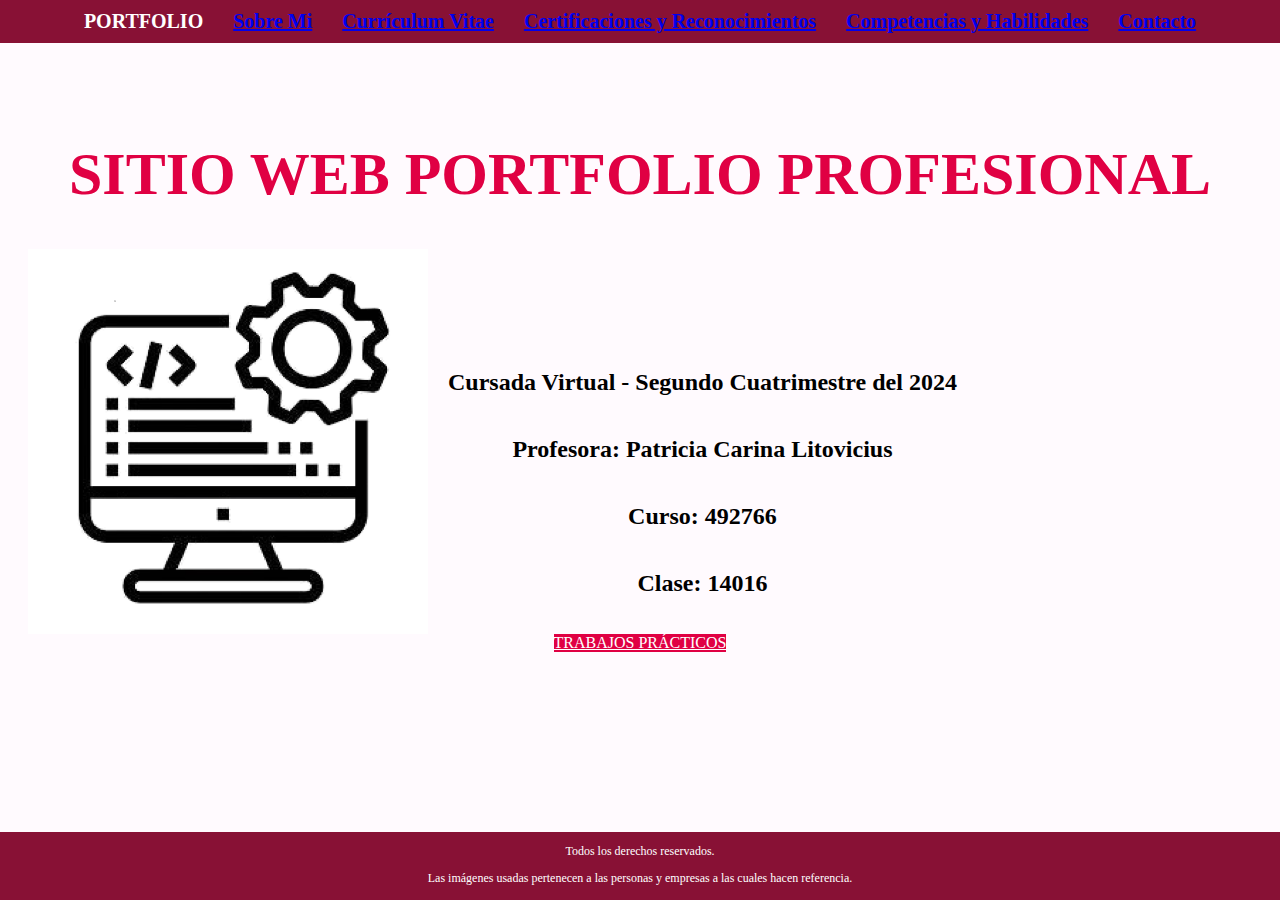
<file: index.html>
<!DOCTYPE html>
<html lang="en">
<head>
    <meta charset="UTF-8">
    <meta name="viewport" content="width=device-width, initial-scale=1.0">
    <title>PORTFOLIO DE RO</title>
    <link rel="stylesheet" href="styles.css" type="text/css">
    <link href="https://cdn.jsdelivr.net/npm/bootstrap@5.3.2/dist/css/bootstrap.min.css" rel="stylesheet" integrity="sha384-T3c6CoIi6uLrA9TneNEoa7RxnatzjcDSCmG1MXxSR1GAsXEV/Dwwykc2MPK8M2HN" crossorigin="anonymous">
</head>
<body class="fondo">
    <header>
        <nav id="deconav">
            <ul class="deco">
                <li> PORTFOLIO </li>
                <li><a href="sobremi.html" target="_blank">Sobre Mi</a></li>
                <li><a href="curriculum.html" target="_blank">Currículum Vitae</a></li>
                <li><a href="certificaciones.html" >Certificaciones y Reconocimientos</a></li>
                <li><a href="competencias.html" target="_blank">Competencias y Habilidades</a></li>
                <li><a href="contacto.html" target="_blank">Contacto</a></li>
            </ul>
        </nav>
    </header>
    <main class="contenido">
        <h1 class="titulos">SITIO WEB PORTFOLIO PROFESIONAL</h1>
        <div class="disposicion">
            <img src="inicio.png" alt="compu">
            <div class="texto">
                <h2>Cursada Virtual - Segundo Cuatrimestre del 2024</h2>
                <h2>Profesora: Patricia Carina Litovicius</h2>
                <h2>Curso: 492766</h2>
                <h2>Clase: 14016</h2>
            </div>
        </div>    
        <div class="botoncito">  
            <a class="btn btn-primary" href="trabajos.html" target="_blank" role="button">TRABAJOS PRÁCTICOS</a>
        </div>  
    </main>
    <footer id="decofoot">
        <p>Todos los derechos reservados.</p>
        <p>Las imágenes usadas pertenecen a las personas y empresas a las cuales hacen referencia. </p>
    </footer>
    <script src="https://cdn.jsdelivr.net/npm/bootstrap@5.3.3/dist/js/bootstrap.bundle.min.js" integrity="sha384-YvpcrYf0tY3lHB60NNkmXc5s9fDVZLESaAA55NDzOxhy9GkcIdslK1eN7N6jIeHz" crossorigin="anonymous"></script>
</body>
</html>
</file>
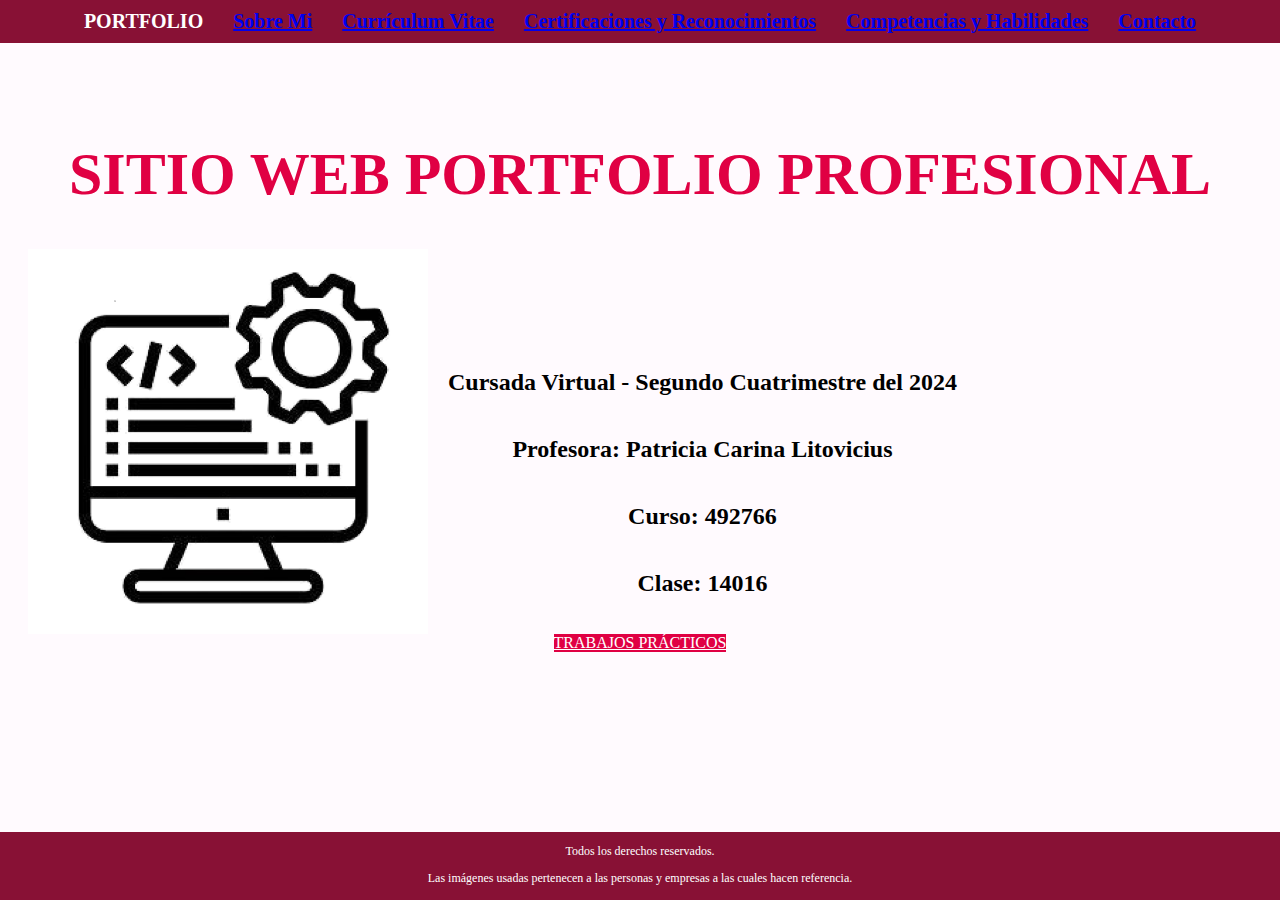
<file: uva2 obligatoria portfolio/index.html>
<!DOCTYPE html>
<html lang="en">
<head>
    <meta charset="UTF-8">
    <meta name="viewport" content="width=device-width, initial-scale=1.0">
    <title>PORTFOLIO DE RO</title>
    <link rel="stylesheet" href="styles.css" type="text/css">
    <link href="https://cdn.jsdelivr.net/npm/bootstrap@5.3.2/dist/css/bootstrap.min.css" rel="stylesheet" integrity="sha384-T3c6CoIi6uLrA9TneNEoa7RxnatzjcDSCmG1MXxSR1GAsXEV/Dwwykc2MPK8M2HN" crossorigin="anonymous">
</head>
<body class="fondo">
    <header>
        <nav id="deconav">
            <ul class="deco">
                <li> PORTFOLIO </li>
                <li><a href="sobremi.html" >Sobre Mi</a></li>
                <li><a href="curriculum.html" >Currículum Vitae</a></li>
                <li><a href="certificaciones.html" >Certificaciones y Reconocimientos</a></li>
                <li><a href="competencias.html" >Competencias y Habilidades</a></li>
                <li><a href="contacto.html" >Contacto</a></li>
            </ul>
        </nav>
    </header>
    <main class="contenido">
        <h1 class="titulos">SITIO WEB PORTFOLIO PROFESIONAL</h1>
        <div class="disposicion">
            <img src="inicio.png" alt="compu">
            <div class="texto">
                <h2>Cursada Virtual - Segundo Cuatrimestre del 2024</h2>
                <h2>Profesora: Patricia Carina Litovicius</h2>
                <h2>Curso: 492766</h2>
                <h2>Clase: 14016</h2>
            </div>
        </div>    
        <div class="botoncito">  
            <a class="btn btn-primary" href="trabajos.html" target="_blank" role="button">TRABAJOS PRÁCTICOS</a>
        </div>  
    </main>
    <footer id="decofoot">
        <p>Todos los derechos reservados.</p>
        <p>Las imágenes usadas pertenecen a las personas y empresas a las cuales hacen referencia. </p>
    </footer>
    <script src="https://cdn.jsdelivr.net/npm/bootstrap@5.3.3/dist/js/bootstrap.bundle.min.js" integrity="sha384-YvpcrYf0tY3lHB60NNkmXc5s9fDVZLESaAA55NDzOxhy9GkcIdslK1eN7N6jIeHz" crossorigin="anonymous"></script>
</body>
</html>
</file>
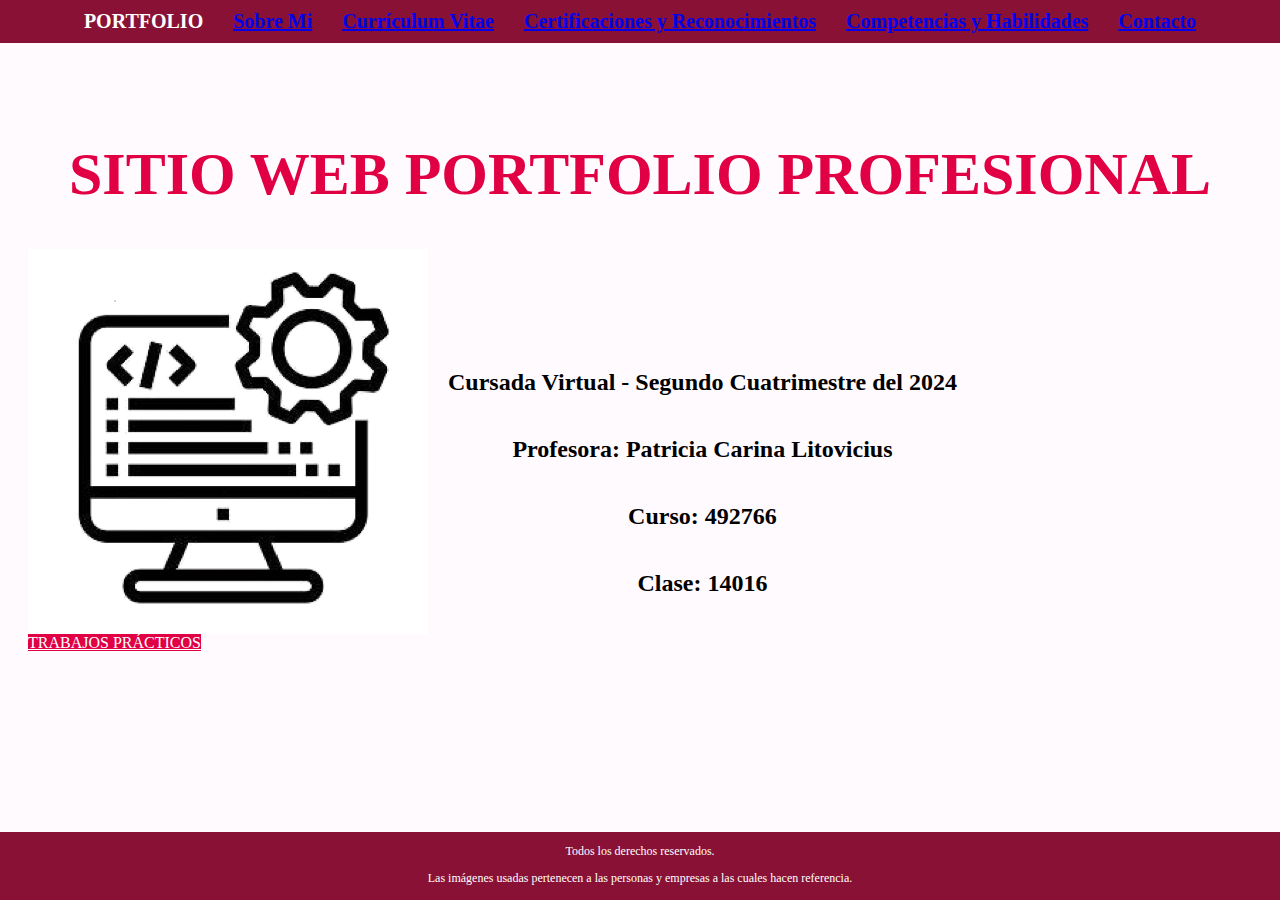
<file: uva2 obligatoria/index.html>
<!DOCTYPE html>
<html lang="en">
<head>
    <meta charset="UTF-8">
    <meta name="viewport" content="width=device-width, initial-scale=1.0">
    <title>PORTFOLIO DE RO</title>
    <link rel="stylesheet" href="styles.css" type="text/css">
    <link href="https://cdn.jsdelivr.net/npm/bootstrap@5.3.2/dist/css/bootstrap.min.css" rel="stylesheet" integrity="sha384-T3c6CoIi6uLrA9TneNEoa7RxnatzjcDSCmG1MXxSR1GAsXEV/Dwwykc2MPK8M2HN" crossorigin="anonymous">
</head>
<body class="fondo">
    <header>
        <nav id="deconav">
            <ul class="deco">
                <li> PORTFOLIO </li>
                <li><a href="sobremi.html" target="_blank">Sobre Mi</a></li>
                <li><a href="curriculum.html" target="_blank">Currículum Vitae</a></li>
                <li><a href="certificaciones.html" >Certificaciones y Reconocimientos</a></li>
                <li><a href="competencias.html" target="_blank">Competencias y Habilidades</a></li>
                <li><a href="contacto.html" target="_blank">Contacto</a></li>
            </ul>
        </nav>
    </header>
    <main class="contenido">
        <h1 class="titulos">SITIO WEB PORTFOLIO PROFESIONAL</h1>
        <div class="disposicion">
            <img src="inicio.png" alt="compu">
            <div class="texto">
                <h2>Cursada Virtual - Segundo Cuatrimestre del 2024</h2>
                <h2>Profesora: Patricia Carina Litovicius</h2>
                <h2>Curso: 492766</h2>
                <h2>Clase: 14016</h2>
            </div>
        </div>        
        <a class="btn btn-primary" href="trabajos.html" target="_blank" role="button">TRABAJOS PRÁCTICOS</a>
    </main>
    <footer id="decofoot">
        <p>Todos los derechos reservados.</p>
        <p>Las imágenes usadas pertenecen a las personas y empresas a las cuales hacen referencia. </p>
    </footer>
    <script src="https://cdn.jsdelivr.net/npm/bootstrap@5.3.3/dist/js/bootstrap.bundle.min.js" integrity="sha384-YvpcrYf0tY3lHB60NNkmXc5s9fDVZLESaAA55NDzOxhy9GkcIdslK1eN7N6jIeHz" crossorigin="anonymous"></script>
</body>
</html>
</file>
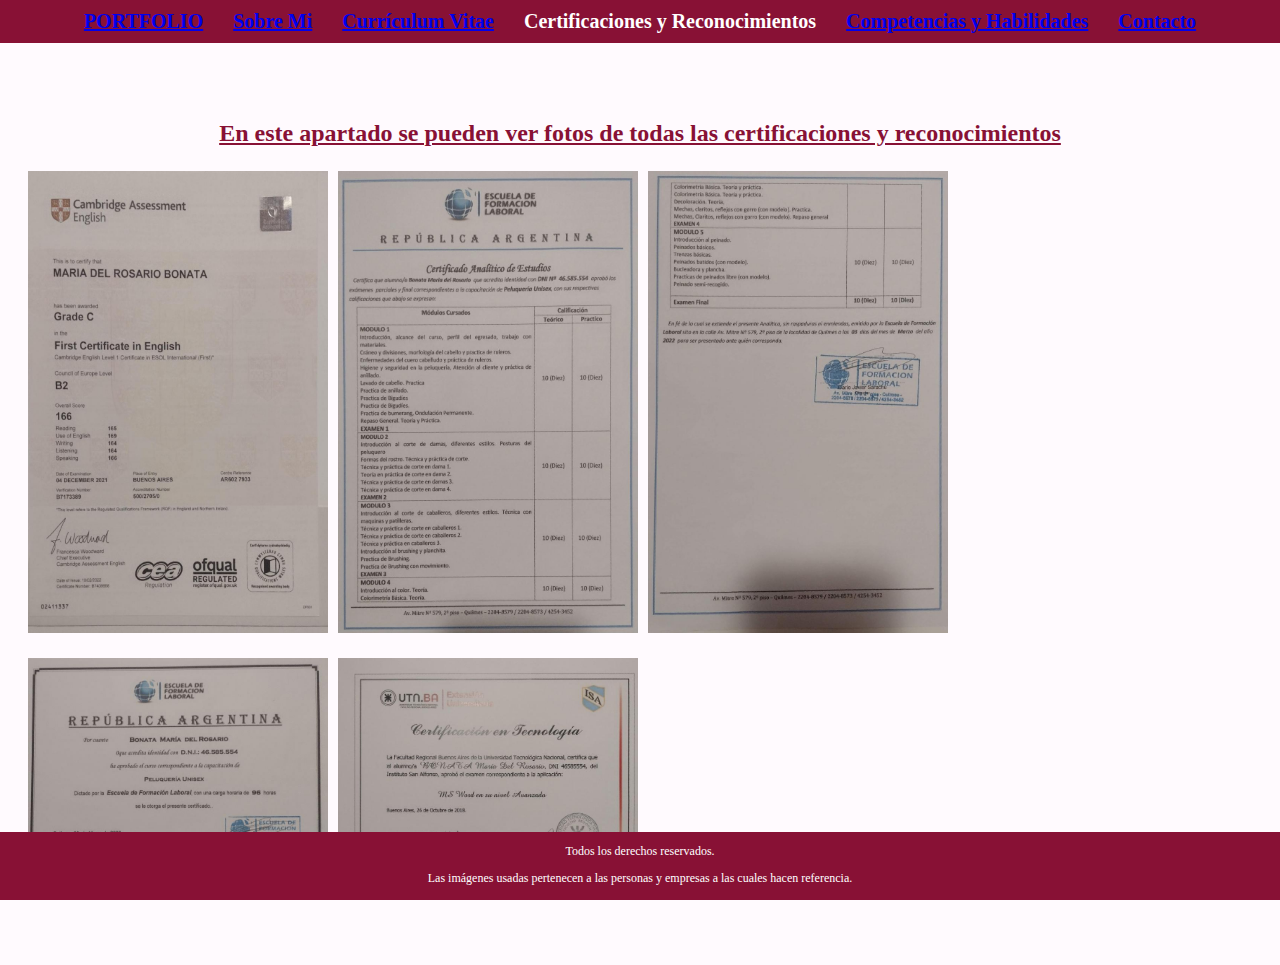
<file: certificaciones.html>
<!DOCTYPE html>
<html lang="en">
<head>
    <meta charset="UTF-8">
    <meta name="viewport" content="width=device-width, initial-scale=1.0">
    <title>PORTFOLIO DE RO</title>
    <link rel="stylesheet" href="styles.css" type="text/css">
    <link href="https://cdn.jsdelivr.net/npm/bootstrap@5.3.2/dist/css/bootstrap.min.css" rel="stylesheet" integrity="sha384-T3c6CoIi6uLrA9TneNEoa7RxnatzjcDSCmG1MXxSR1GAsXEV/Dwwykc2MPK8M2HN" crossorigin="anonymous">
</head>
<body class="fondo">
    <header>
        <nav id="deconav">
            <ul class="deco">
                <li><a href="index.html" target="_blank">PORTFOLIO</a></li>
                <li><a href="sobremi.html" target="_blank">Sobre Mi</a></li>
                <li><a href="curriculum.html" target="_blank">Currículum Vitae</a></li>
                <li>Certificaciones y Reconocimientos</li>
                <li><a href="competencias.html" target="_blank">Competencias y Habilidades</a></li>
                <li><a href="contacto.html" target="_blank">Contacto</a></li>
            </ul>
        </nav>
    </header>
    <main class="contenido ">
        <h2 class="titulocompetencias">En este apartado se pueden ver fotos de todas las certificaciones y reconocimientos</h2>
        <div class="fotos1 ">
            <img src="first.jpeg" alt="First Certificate in English">
            <img src="peluqueria1.jpeg" alt="certificado peluqueria">
            <img src="peluqueria 2.jpeg" alt="certificado peluqueria">
        </div>
        <div class="fotos2">
            <img src="peluqueria01.jpeg" alt="certificado peluqueria">
            <img src="word.jpeg" alt="certificado word Avanzado">
        </div>
    </main>
    <footer id="decofoot">
        <p>Todos los derechos reservados.</p>
        <p>Las imágenes usadas pertenecen a las personas y empresas a las cuales hacen referencia. </p>
    </footer>
    <script src="https://cdn.jsdelivr.net/npm/bootstrap@5.3.3/dist/js/bootstrap.bundle.min.js" integrity="sha384-YvpcrYf0tY3lHB60NNkmXc5s9fDVZLESaAA55NDzOxhy9GkcIdslK1eN7N6jIeHz" crossorigin="anonymous"></script>
</body>
</html>
</file>
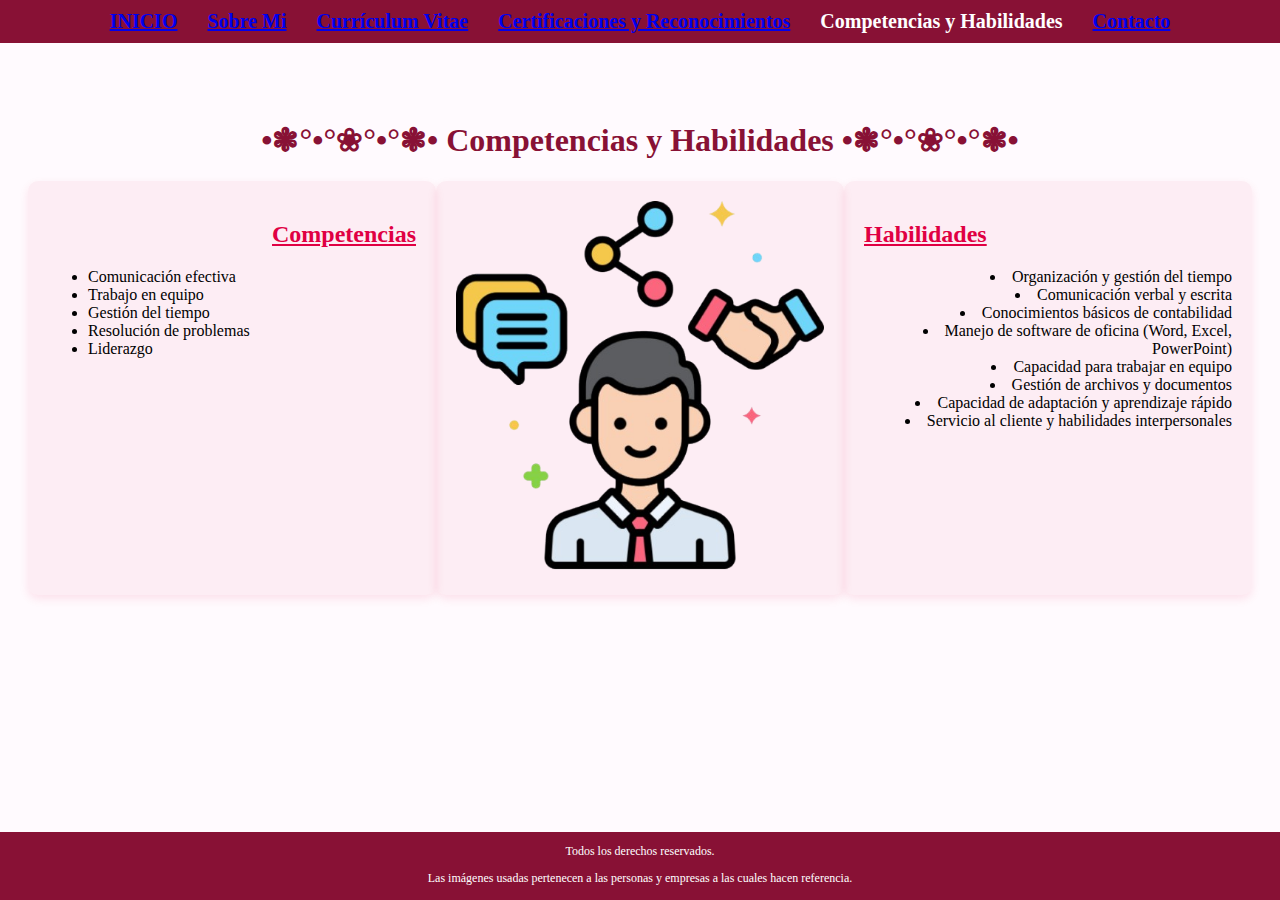
<file: competencias.html>
<!DOCTYPE html>
<html lang="en">
<head>
    <meta charset="UTF-8">
    <meta name="viewport" content="width=device-width, initial-scale=1.0">
    <title>PORTFOLIO DE RO</title>
    <link rel="stylesheet" href="styles.css" type="text/css">
    <link href="https://cdn.jsdelivr.net/npm/bootstrap@5.3.2/dist/css/bootstrap.min.css" rel="stylesheet" integrity="sha384-T3c6CoIi6uLrA9TneNEoa7RxnatzjcDSCmG1MXxSR1GAsXEV/Dwwykc2MPK8M2HN" crossorigin="anonymous">
</head>
<body class="fondo">
    <header>
        <nav id="deconav">
            <ul class="deco">
                <li><a href="index.html" target="_blank">INICIO</a></li>
                <li><a href="sobremi.html" target="_blank">Sobre Mi</a></li>
                <li><a href="curriculum.html" target="_blank">Currículum Vitae</a></li>
                <li><a href="certificaciones.html" target="_blank">Certificaciones y Reconocimientos</a></li>
                <li>Competencias y Habilidades</a></li>
                <li><a href="contacto.html" target="_blank">Contacto</a></li>
            </ul>
        </nav>
    </header>
    <main class="contenido">
        <h1 class="tituloscv">•❃°•°❀°•°❃• Competencias y Habilidades •❃°•°❀°•°❃•</h1>
        <div class="cont2">
            <div class="fondito dispocomp">
                <h2 class="titulo3 alider">Competencias</h2>
                <ul class="textocom">
                    <li>Comunicación efectiva</li>
                    <li>Trabajo en equipo</li>
                    <li>Gestión del tiempo</li>
                    <li>Resolución de problemas</li>
                    <li>Liderazgo</li>
                </ul>
            </div>
            <div class="fondito dispocomp">
                <img src="image-removebg-preview.png" alt="competencias y habilidades">
            </div>
            <div class="fondito dispocomp">
                <h2 class="titulo3 aliizq">Habilidades</h2>
                <ul class="textohab">
                    <li>Organización y gestión del tiempo</li>
                    <li>Comunicación verbal y escrita</li>
                    <li>Conocimientos básicos de contabilidad</li>
                    <li>Manejo de software de oficina (Word, Excel, PowerPoint)</li>
                    <li>Capacidad para trabajar en equipo</li>
                    <li>Gestión de archivos y documentos</li>
                    <li>Capacidad de adaptación y aprendizaje rápido</li>
                    <li>Servicio al cliente y habilidades interpersonales</li>
                </ul>
            </div>
        </div>
    </main>
    <footer id="decofoot">
        <p>Todos los derechos reservados.</p>
        <p>Las imágenes usadas pertenecen a las personas y empresas a las cuales hacen referencia. </p>
    </footer>
    <script src="https://cdn.jsdelivr.net/npm/bootstrap@5.3.3/dist/js/bootstrap.bundle.min.js" integrity="sha384-YvpcrYf0tY3lHB60NNkmXc5s9fDVZLESaAA55NDzOxhy9GkcIdslK1eN7N6jIeHz" crossorigin="anonymous"></script>
</body>
</html>
</file>
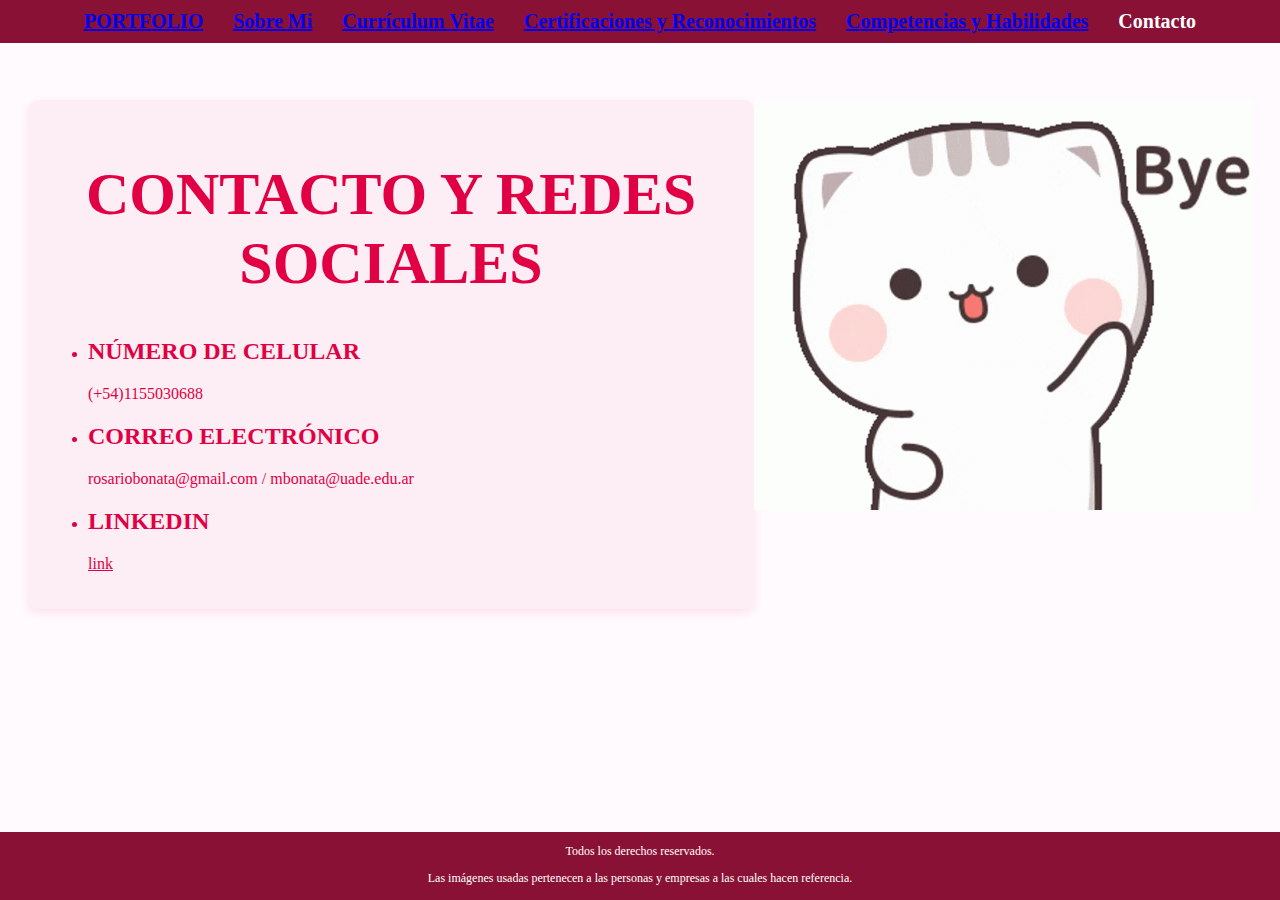
<file: contacto.html>
<!DOCTYPE html>
<html lang="en">
<head>
    <meta charset="UTF-8">
    <meta name="viewport" content="width=device-width, initial-scale=1.0">
    <title>PORTFOLIO DE RO</title>
    <link rel="stylesheet" href="styles.css" type="text/css">
    <link href="https://cdn.jsdelivr.net/npm/bootstrap@5.3.2/dist/css/bootstrap.min.css" rel="stylesheet" integrity="sha384-T3c6CoIi6uLrA9TneNEoa7RxnatzjcDSCmG1MXxSR1GAsXEV/Dwwykc2MPK8M2HN" crossorigin="anonymous">
</head>
<body class="fondo">
    <header>
        <nav id="deconav">
            <ul class="deco">
                <li><a href="index.html" target="_blank">PORTFOLIO</a></li>
                <li><a href="sobremi.html" target="_blank">Sobre Mi</a></li>
                <li><a href="curriculum.html" target="_blank">Currículum Vitae</a></li>
                <li><a href="certificaciones.html" target="_blank">Certificaciones y Reconocimientos</a></li>
                <li><a href="competencias.html" target="_blank">Competencias y Habilidades</a></li>
                <li>Contacto</li>
            </ul>
        </nav>
    </header>
    <main class="contenido">
        <div class="dispocontacto">
            <div class="colorcont fondito">
                <h1 class="titulos">CONTACTO Y REDES SOCIALES</h1>
                <ul>
                    <li><h2>NÚMERO DE CELULAR</h2></li>
                    <p>(+54)1155030688</p>
                    <li><h2>CORREO ELECTRÓNICO</h2></li>
                    <p>rosariobonata@gmail.com / mbonata@uade.edu.ar</p>
                    <li><h2>LINKEDIN</h2></li>
                    <a class="linkedin" href="https://www.linkedin.com/in/rosario-bonata-540624239" target="_blank">link</a>
                </ul>
            </div>
            <div>
                <img src="bye-cartoon-cat.gif" alt="gatito despidiendose">
            </div>
        </div>
        </main>
    <footer id="decofoot">
        <p>Todos los derechos reservados.</p>
        <p>Las imágenes usadas pertenecen a las personas y empresas a las cuales hacen referencia. </p>
    </footer>
    <script src="https://cdn.jsdelivr.net/npm/bootstrap@5.3.3/dist/js/bootstrap.bundle.min.js" integrity="sha384-YvpcrYf0tY3lHB60NNkmXc5s9fDVZLESaAA55NDzOxhy9GkcIdslK1eN7N6jIeHz" crossorigin="anonymous"></script>
</body>
</html>
</file>
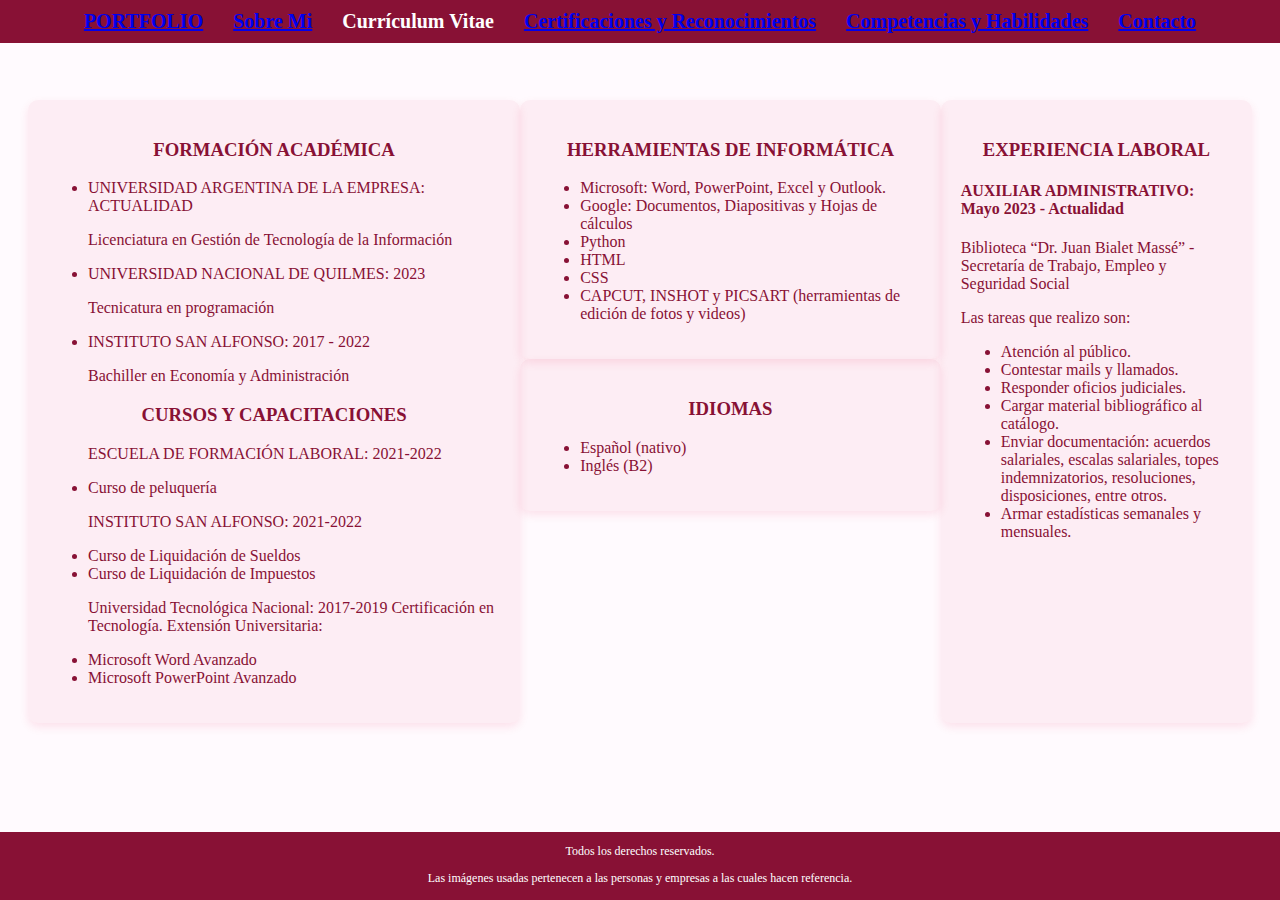
<file: curriculum.html>
<!DOCTYPE html>
<html lang="en">
<head>
    <meta charset="UTF-8">
    <meta name="viewport" content="width=device-width, initial-scale=1.0">
    <title>PORTFOLIO DE RO</title>
    <link rel="stylesheet" href="styles.css" type="text/css">
    <link href="https://cdn.jsdelivr.net/npm/bootstrap@5.3.2/dist/css/bootstrap.min.css" rel="stylesheet" integrity="sha384-T3c6CoIi6uLrA9TneNEoa7RxnatzjcDSCmG1MXxSR1GAsXEV/Dwwykc2MPK8M2HN" crossorigin="anonymous">
</head>
<body class="fondo">
    <header>
        <nav id="deconav">
            <ul class="deco">
                <li><a href="index.html" target="_blank">PORTFOLIO</a></li>
                <li><a href="sobremi.html" target="_blank">Sobre Mi</a></li>
                <li>Currículum Vitae</li>
                <li><a href="certificaciones.html" target="_blank">Certificaciones y Reconocimientos</a></li>
                <li><a href="competencias.html" target="_blank">Competencias y Habilidades</a></li>
                <li><a href="contacto.html" target="_blank">Contacto</a></li>
            </ul>
        </nav>
    </header>
    <main class="contenido grid-contenedor">
        <div class="fondito seccion1">
            <h3 class="tituloscv">FORMACIÓN ACADÉMICA</h3>
            <ul class="texto1">
                <li>UNIVERSIDAD ARGENTINA DE LA EMPRESA: ACTUALIDAD</li>
                <p>Licenciatura en Gestión de Tecnología de la Información</p>
                <li>UNIVERSIDAD NACIONAL DE QUILMES: 2023</li> 
                <p>Tecnicatura en programación</p>
                <li>INSTITUTO SAN ALFONSO: 2017 - 2022</li>
                <p>Bachiller en Economía y Administración</p>
            </ul>
            <h3 class="tituloscv">CURSOS Y CAPACITACIONES</h3>
            <ul class="texto1">
                <p>ESCUELA DE FORMACIÓN LABORAL: 2021-2022</p>
                <li>Curso de peluquería</li>
                <p></p>
                <p>INSTITUTO SAN ALFONSO: 2021-2022</p>
                <li>Curso de Liquidación de Sueldos</li>
                <li>Curso de Liquidación de Impuestos</li>
                <p></p>
                <p>Universidad Tecnológica Nacional: 2017-2019
                Certificación en Tecnología. Extensión Universitaria:</p>
                <li>Microsoft Word Avanzado</li>
                <li>Microsoft PowerPoint Avanzado</li>
            </ul>
        </div>
        <div class="secciones-derecha">
            <div class="seccionarriba">
                <div class="fondito seccion2">
                    <h3 class="tituloscv">HERRAMIENTAS DE INFORMÁTICA</h3>
                    <ul class="texto1">
                        <li>Microsoft: Word, PowerPoint, Excel y Outlook.</li>
                        <li>Google: Documentos, Diapositivas y Hojas de cálculos</li>
                        <li>Python</li>
                        <li>HTML</li>
                        <li>CSS</li>
                        <li>CAPCUT, INSHOT y PICSART (herramientas de edición de fotos y videos)</li>
                    </ul>
                </div>
                <div class="fondito seccion3">
                    <h3 class="tituloscv">IDIOMAS</h3>
                    <ul class="texto1">
                        <li>Español (nativo)</li>
                        <li>Inglés (B2)</li>
                    </ul>
                </div>
            </div>
        </div>
        <div class="fondito seccion4">
            <h3 class="tituloscv">EXPERIENCIA LABORAL</h3>
            <h4 class="texto1">AUXILIAR ADMINISTRATIVO: Mayo 2023 - Actualidad</h4>
            <p class="texto1">Biblioteca “Dr. Juan Bialet Massé” - Secretaría de Trabajo, Empleo y Seguridad Social</p>
            <p class="texto1">Las tareas que realizo son:</p>
            <ul class="texto1">
                <li>Atención al público.</li>
                <li>Contestar mails y llamados.</li>   
                <li>Responder oficios judiciales. </li>
                <li>Cargar material bibliográfico al catálogo.</li>
                <li>Enviar documentación: acuerdos salariales, escalas salariales, topes indemnizatorios, resoluciones, disposiciones, entre otros.</li>    
                <li>Armar estadísticas semanales y mensuales.</li>
            </ul>  
        </div>     
    </main>
    <footer id="decofoot">
        <p>Todos los derechos reservados.</p>
        <p>Las imágenes usadas pertenecen a las personas y empresas a las cuales hacen referencia. </p>
    </footer>
    <script src="https://cdn.jsdelivr.net/npm/bootstrap@5.3.3/dist/js/bootstrap.bundle.min.js" integrity="sha384-YvpcrYf0tY3lHB60NNkmXc5s9fDVZLESaAA55NDzOxhy9GkcIdslK1eN7N6jIeHz" crossorigin="anonymous"></script>
</body>
</html>
</file>
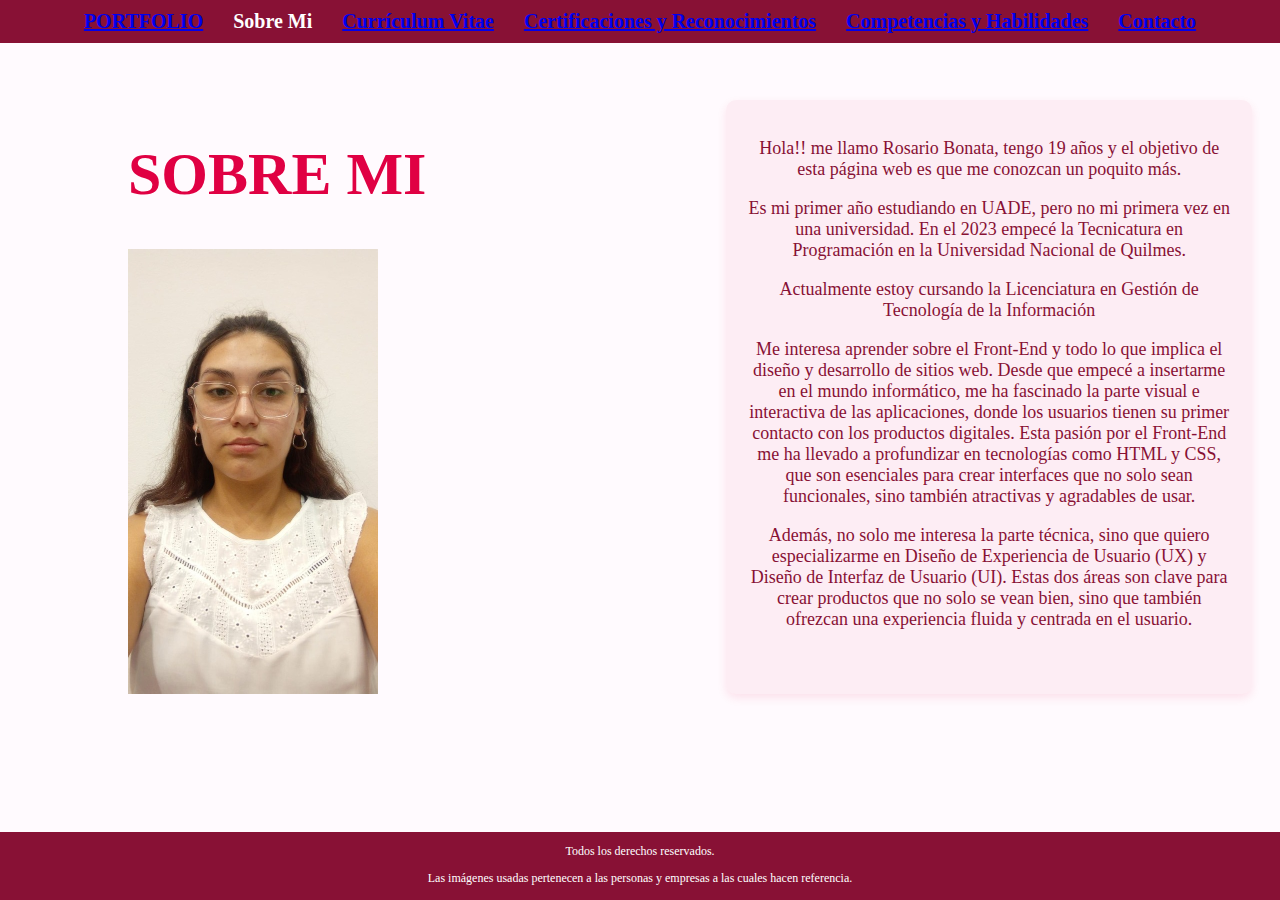
<file: sobremi.html>
<!DOCTYPE html>
<html lang="en">
<head>
    <meta charset="UTF-8">
    <meta name="viewport" content="width=device-width, initial-scale=1.0">
    <title>PORTFOLIO DE RO</title>
    <link rel="stylesheet" href="styles.css" type="text/css">
    <link href="https://cdn.jsdelivr.net/npm/bootstrap@5.3.2/dist/css/bootstrap.min.css" rel="stylesheet" integrity="sha384-T3c6CoIi6uLrA9TneNEoa7RxnatzjcDSCmG1MXxSR1GAsXEV/Dwwykc2MPK8M2HN" crossorigin="anonymous">
</head>
<body class="fondo">
    <header>
        <nav id="deconav">
            <ul class="deco">
                <li><a href="index.html" target="_blank">PORTFOLIO</a></li>
                <li>Sobre Mi</li>
                <li><a href="curriculum.html" target="_blank">Currículum Vitae</a></li>
                <li><a href="certificaciones.html" target="_blank">Certificaciones y Reconocimientos</a></li>
                <li><a href="competencias.html" target="_blank">Competencias y Habilidades</a></li>
                <li><a href="contacto.html" target="_blank">Contacto</a></li>
            </ul>
        </nav>
    </header>
    <main class="contenido cont1">
        <div class="alineacionsobre">
            <h1 class="titulos">SOBRE MI</h1>
            <img src="roprofesional1.jpg" alt="yo">
         </div>
        <div class="texto2 fondito">
            <p>Hola!! me llamo Rosario Bonata, tengo 19 años y el objetivo de esta página web es que me conozcan un poquito más.</p>
            <p>Es mi primer año estudiando en UADE, pero no mi primera vez en una universidad. En el 2023 empecé la Tecnicatura en Programación en la Universidad Nacional de Quilmes.</p>
            <p>Actualmente estoy cursando la Licenciatura en Gestión de Tecnología de la Información</p>
            <p>Me interesa aprender sobre el Front-End y todo lo que implica el diseño y desarrollo de sitios web. Desde que empecé a insertarme en el mundo informático, me ha fascinado la parte visual e interactiva de las aplicaciones, donde los usuarios tienen su primer contacto con los productos digitales. Esta pasión por el Front-End me ha llevado a profundizar en tecnologías como HTML y  CSS, que son esenciales para crear interfaces que no solo sean funcionales, sino también atractivas y agradables de usar.</p>
            <p>Además, no solo me interesa la parte técnica, sino que quiero especializarme en Diseño de Experiencia de Usuario (UX) y Diseño de Interfaz de Usuario (UI). Estas dos áreas son clave para crear productos que no solo se vean bien, sino que también ofrezcan una experiencia fluida y centrada en el usuario.</p>
        </div>
    </main>
    <footer id="decofoot">
        <p>Todos los derechos reservados.</p>
        <p>Las imágenes usadas pertenecen a las personas y empresas a las cuales hacen referencia. </p>
    </footer>
    <script src="https://cdn.jsdelivr.net/npm/bootstrap@5.3.3/dist/js/bootstrap.bundle.min.js" integrity="sha384-YvpcrYf0tY3lHB60NNkmXc5s9fDVZLESaAA55NDzOxhy9GkcIdslK1eN7N6jIeHz" crossorigin="anonymous"></script>
</body>
</html>
</file>
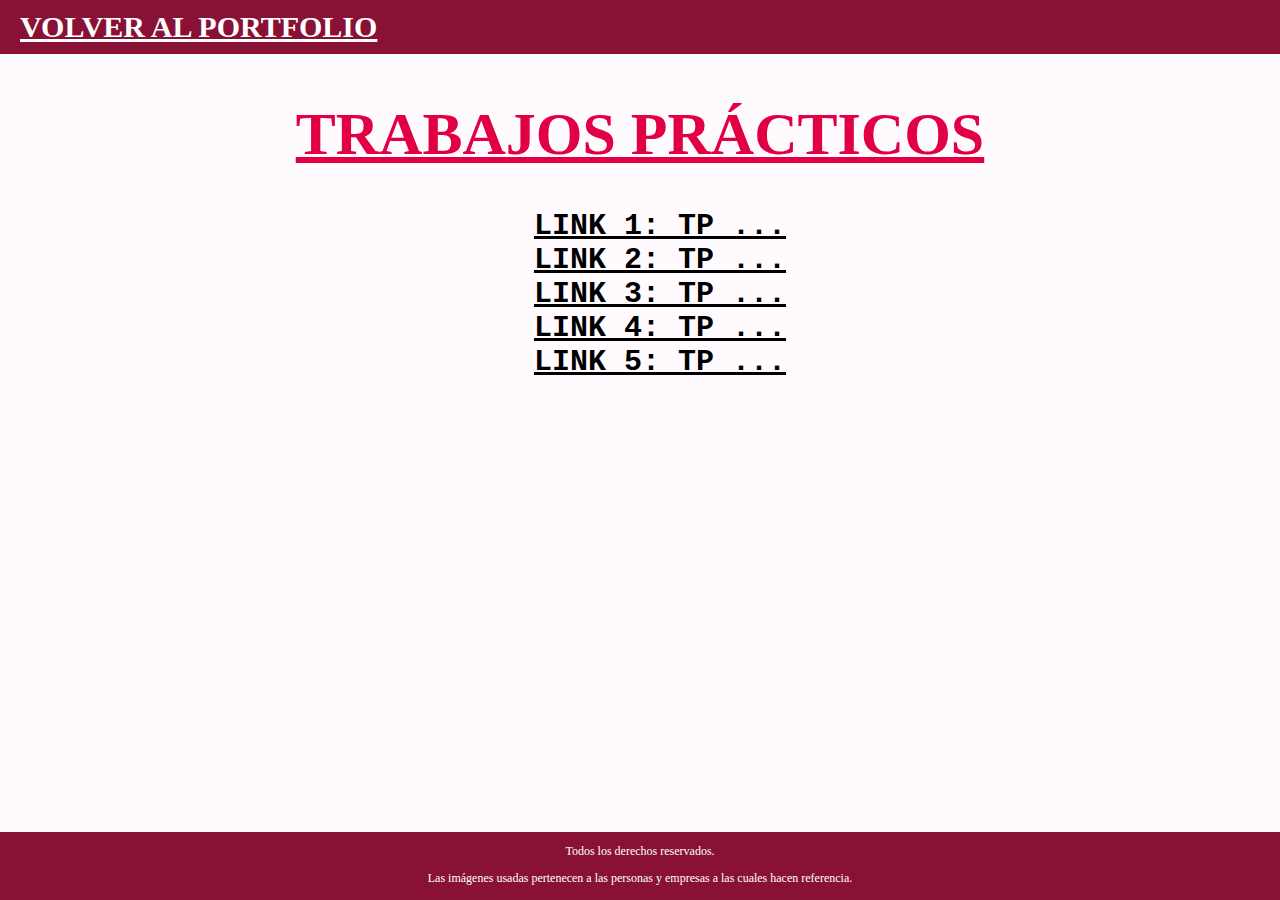
<file: trabajos.html>
<!DOCTYPE html>
<html lang="en">
<head>
    <meta charset="UTF-8">
    <meta name="viewport" content="width=device-width, initial-scale=1.0">
    <title>PORTFOLIO DE RO</title>
    <link rel="stylesheet" href="styles.css" type="text/css">
    <link href="https://cdn.jsdelivr.net/npm/bootstrap@5.3.2/dist/css/bootstrap.min.css" rel="stylesheet" integrity="sha384-T3c6CoIi6uLrA9TneNEoa7RxnatzjcDSCmG1MXxSR1GAsXEV/Dwwykc2MPK8M2HN" crossorigin="anonymous">
</head>
<body class="fondo">
    <header>
        <nav class="nav-bar">
            <ul class="nav-list">
                <a class="nav-link" href="index.html" target="_blank" >VOLVER AL PORTFOLIO</a>
            </ul>
        </nav>
    </header>
    <main>
        <h1 class="titulos trabajos">TRABAJOS PRÁCTICOS</h1>
        <div>
            <ul>
                <a href="#" class="linkstrabajos"> link 1: TP ...</a>
                <a href="#" class="linkstrabajos"> link 2: TP ...</a>
                <a href="#" class="linkstrabajos"> link 3: TP ...</a>
                <a href="#" class="linkstrabajos"> link 4: TP ...</a>
                <a href="#" class="linkstrabajos"> link 5: TP ...</a>
            </ul>
        </div>
    </main>
    <footer id="decofoot">
        <p>Todos los derechos reservados.</p>
        <p>Las imágenes usadas pertenecen a las personas y empresas a las cuales hacen referencia. </p>
    </footer>
    <script src="https://cdn.jsdelivr.net/npm/bootstrap@5.3.3/dist/js/bootstrap.bundle.min.js" integrity="sha384-YvpcrYf0tY3lHB60NNkmXc5s9fDVZLESaAA55NDzOxhy9GkcIdslK1eN7N6jIeHz" crossorigin="anonymous"></script>
</body>
</html>
</file>
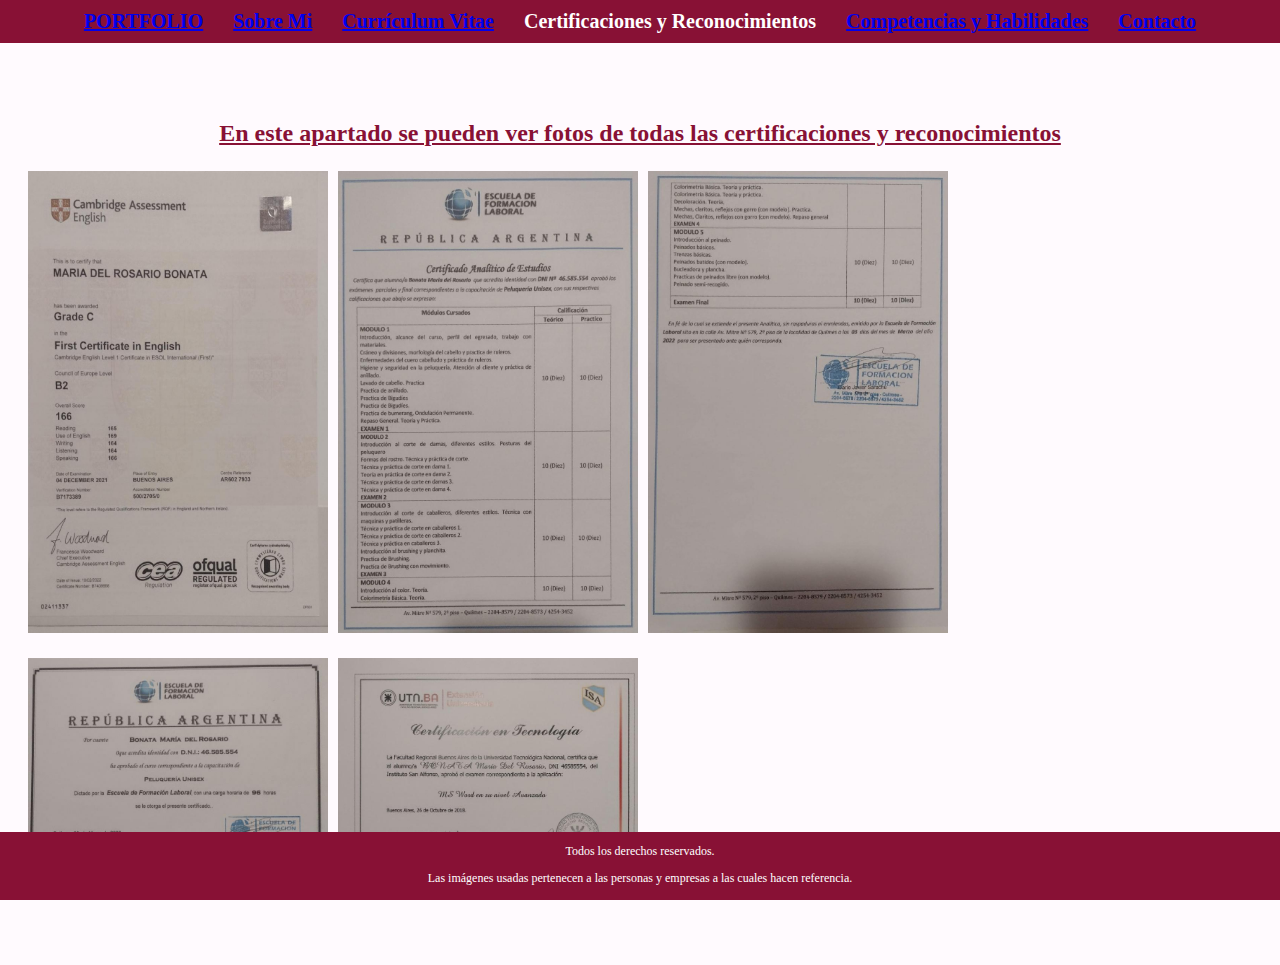
<file: uva2 obligatoria portfolio/certificaciones.html>
<!DOCTYPE html>
<html lang="en">
<head>
    <meta charset="UTF-8">
    <meta name="viewport" content="width=device-width, initial-scale=1.0">
    <title>PORTFOLIO DE RO</title>
    <link rel="stylesheet" href="styles.css" type="text/css">
    <link href="https://cdn.jsdelivr.net/npm/bootstrap@5.3.2/dist/css/bootstrap.min.css" rel="stylesheet" integrity="sha384-T3c6CoIi6uLrA9TneNEoa7RxnatzjcDSCmG1MXxSR1GAsXEV/Dwwykc2MPK8M2HN" crossorigin="anonymous">
</head>
<body class="fondo">
    <header>
        <nav id="deconav">
            <ul class="deco">
                <li><a href="index.html">PORTFOLIO </a></li>
                <li><a href="sobremi.html" >Sobre Mi</a></li>
                <li><a href="curriculum.html" >Currículum Vitae</a></li>
                <li>Certificaciones y Reconocimientos</li>
                <li><a href="competencias.html" >Competencias y Habilidades</a></li>
                <li><a href="contacto.html" >Contacto</a></li>
            </ul>
        </nav>
    </header>
    <main class="contenido ">
        <h2 class="titulocompetencias">En este apartado se pueden ver fotos de todas las certificaciones y reconocimientos</h2>
        <div class="fotos1 ">
            <img src="first.jpeg" alt="First Certificate in English">
            <img src="peluqueria1.jpeg" alt="certificado peluqueria">
            <img src="peluqueria 2.jpeg" alt="certificado peluqueria">
        </div>
        <div class="fotos2">
            <img src="peluqueria01.jpeg" alt="certificado peluqueria">
            <img src="word.jpeg" alt="certificado word Avanzado">
        </div>
    </main>
    <footer id="decofoot">
        <p>Todos los derechos reservados.</p>
        <p>Las imágenes usadas pertenecen a las personas y empresas a las cuales hacen referencia. </p>
    </footer>
    <script src="https://cdn.jsdelivr.net/npm/bootstrap@5.3.3/dist/js/bootstrap.bundle.min.js" integrity="sha384-YvpcrYf0tY3lHB60NNkmXc5s9fDVZLESaAA55NDzOxhy9GkcIdslK1eN7N6jIeHz" crossorigin="anonymous"></script>
</body>
</html>
</file>
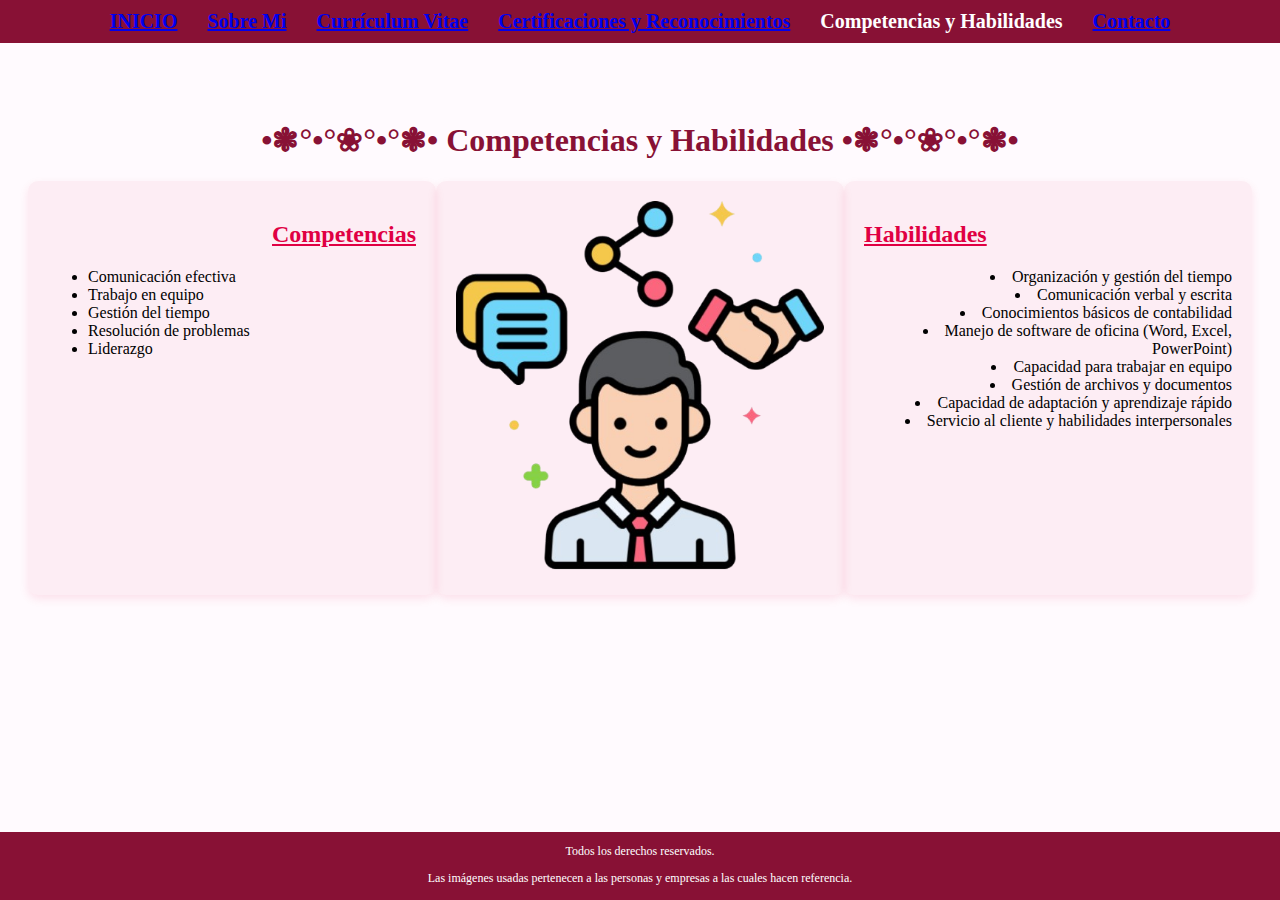
<file: uva2 obligatoria portfolio/competencias.html>
<!DOCTYPE html>
<html lang="en">
<head>
    <meta charset="UTF-8">
    <meta name="viewport" content="width=device-width, initial-scale=1.0">
    <title>PORTFOLIO DE RO</title>
    <link rel="stylesheet" href="styles.css" type="text/css">
    <link href="https://cdn.jsdelivr.net/npm/bootstrap@5.3.2/dist/css/bootstrap.min.css" rel="stylesheet" integrity="sha384-T3c6CoIi6uLrA9TneNEoa7RxnatzjcDSCmG1MXxSR1GAsXEV/Dwwykc2MPK8M2HN" crossorigin="anonymous">
</head>
<body class="fondo">
    <header>
        <nav id="deconav">
            <ul class="deco">
                <li><a href="index.html" >INICIO</a></li>
                <li><a href="sobremi.html" >Sobre Mi</a></li>
                <li><a href="curriculum.html" >Currículum Vitae</a></li>
                <li><a href="certificaciones.html" >Certificaciones y Reconocimientos</a></li>
                <li>Competencias y Habilidades</a></li>
                <li><a href="contacto.html" >Contacto</a></li>
            </ul>
        </nav>
    </header>
    <main class="contenido">
        <h1 class="tituloscv">•❃°•°❀°•°❃• Competencias y Habilidades •❃°•°❀°•°❃•</h1>
        <div class="cont2">
            <div class="fondito dispocomp">
                <h2 class="titulo3 alider">Competencias</h2>
                <ul class="textocom">
                    <li>Comunicación efectiva</li>
                    <li>Trabajo en equipo</li>
                    <li>Gestión del tiempo</li>
                    <li>Resolución de problemas</li>
                    <li>Liderazgo</li>
                </ul>
            </div>
            <div class="fondito dispocomp">
                <img src="image-removebg-preview.png" alt="competencias y habilidades">
            </div>
            <div class="fondito dispocomp">
                <h2 class="titulo3 aliizq">Habilidades</h2>
                <ul class="textohab">
                    <li>Organización y gestión del tiempo</li>
                    <li>Comunicación verbal y escrita</li>
                    <li>Conocimientos básicos de contabilidad</li>
                    <li>Manejo de software de oficina (Word, Excel, PowerPoint)</li>
                    <li>Capacidad para trabajar en equipo</li>
                    <li>Gestión de archivos y documentos</li>
                    <li>Capacidad de adaptación y aprendizaje rápido</li>
                    <li>Servicio al cliente y habilidades interpersonales</li>
                </ul>
            </div>
        </div>
    </main>
    <footer id="decofoot">
        <p>Todos los derechos reservados.</p>
        <p>Las imágenes usadas pertenecen a las personas y empresas a las cuales hacen referencia. </p>
    </footer>
    <script src="https://cdn.jsdelivr.net/npm/bootstrap@5.3.3/dist/js/bootstrap.bundle.min.js" integrity="sha384-YvpcrYf0tY3lHB60NNkmXc5s9fDVZLESaAA55NDzOxhy9GkcIdslK1eN7N6jIeHz" crossorigin="anonymous"></script>
</body>
</html>
</file>
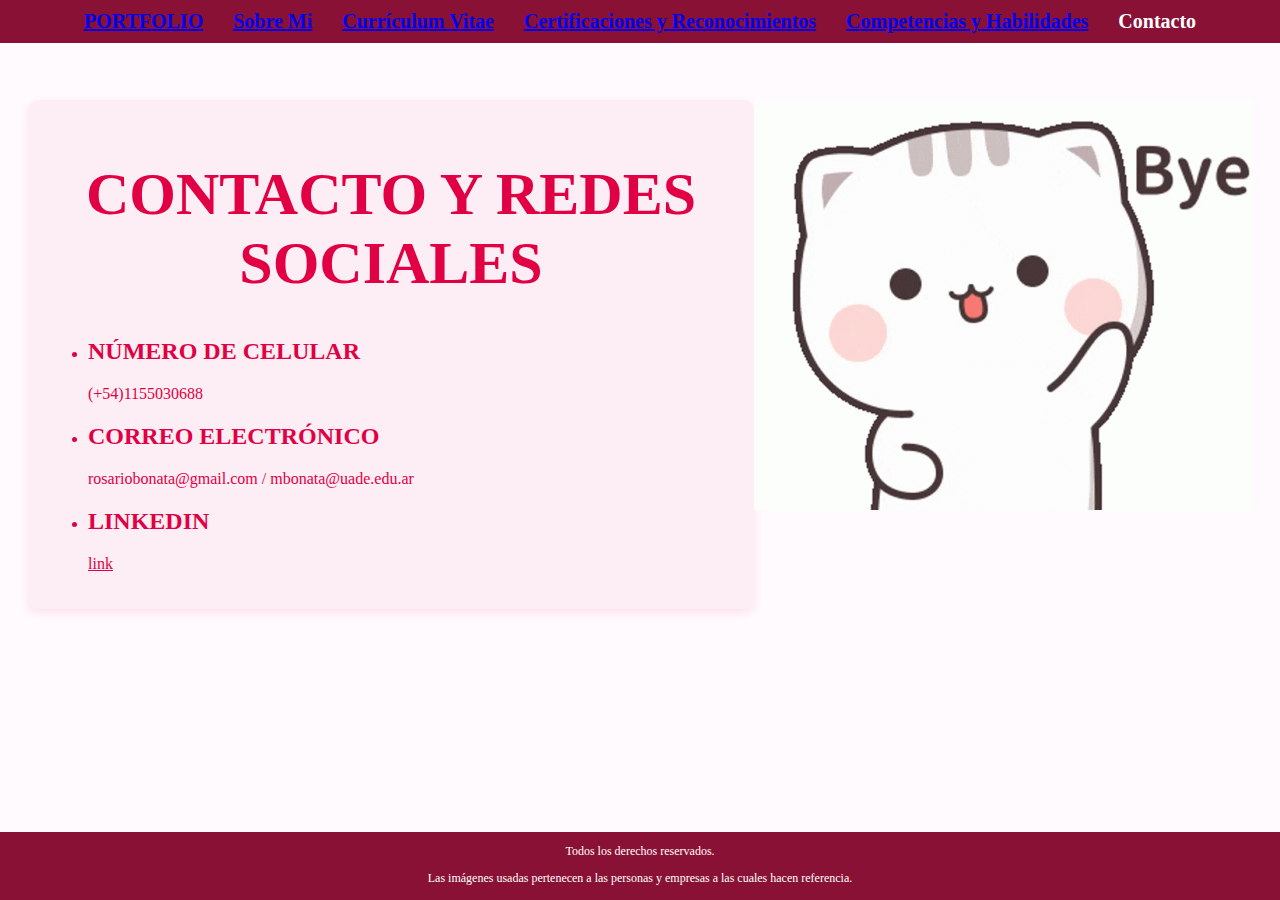
<file: uva2 obligatoria portfolio/contacto.html>
<!DOCTYPE html>
<html lang="en">
<head>
    <meta charset="UTF-8">
    <meta name="viewport" content="width=device-width, initial-scale=1.0">
    <title>PORTFOLIO DE RO</title>
    <link rel="stylesheet" href="styles.css" type="text/css">
    <link href="https://cdn.jsdelivr.net/npm/bootstrap@5.3.2/dist/css/bootstrap.min.css" rel="stylesheet" integrity="sha384-T3c6CoIi6uLrA9TneNEoa7RxnatzjcDSCmG1MXxSR1GAsXEV/Dwwykc2MPK8M2HN" crossorigin="anonymous">
</head>
<body class="fondo">
    <header>
        <nav id="deconav">
            <ul class="deco">
                <li><a href="index.html" >PORTFOLIO</a></li>
                <li><a href="sobremi.html" >Sobre Mi</a></li>
                <li><a href="curriculum.html" >Currículum Vitae</a></li>
                <li><a href="certificaciones.html">Certificaciones y Reconocimientos</a></li>
                <li><a href="competencias.html" >Competencias y Habilidades</a></li>
                <li>Contacto</li>
            </ul>
        </nav>
    </header>
    <main class="contenido">
        <div class="dispocontacto">
            <div class="colorcont fondito">
                <h1 class="titulos">CONTACTO Y REDES SOCIALES</h1>
                <ul>
                    <li><h2>NÚMERO DE CELULAR</h2></li>
                    <p>(+54)1155030688</p>
                    <li><h2>CORREO ELECTRÓNICO</h2></li>
                    <p>rosariobonata@gmail.com / mbonata@uade.edu.ar</p>
                    <li><h2>LINKEDIN</h2></li>
                    <a class="linkedin" href="https://www.linkedin.com/in/rosario-bonata-540624239" target="_blank">link</a>
                </ul>
            </div>
            <div>
                <img src="bye-cartoon-cat.gif" alt="gatito despidiendose">
            </div>
        </div>
        </main>
    <footer id="decofoot">
        <p>Todos los derechos reservados.</p>
        <p>Las imágenes usadas pertenecen a las personas y empresas a las cuales hacen referencia. </p>
    </footer>
    <script src="https://cdn.jsdelivr.net/npm/bootstrap@5.3.3/dist/js/bootstrap.bundle.min.js" integrity="sha384-YvpcrYf0tY3lHB60NNkmXc5s9fDVZLESaAA55NDzOxhy9GkcIdslK1eN7N6jIeHz" crossorigin="anonymous"></script>
</body>
</html>
</file>
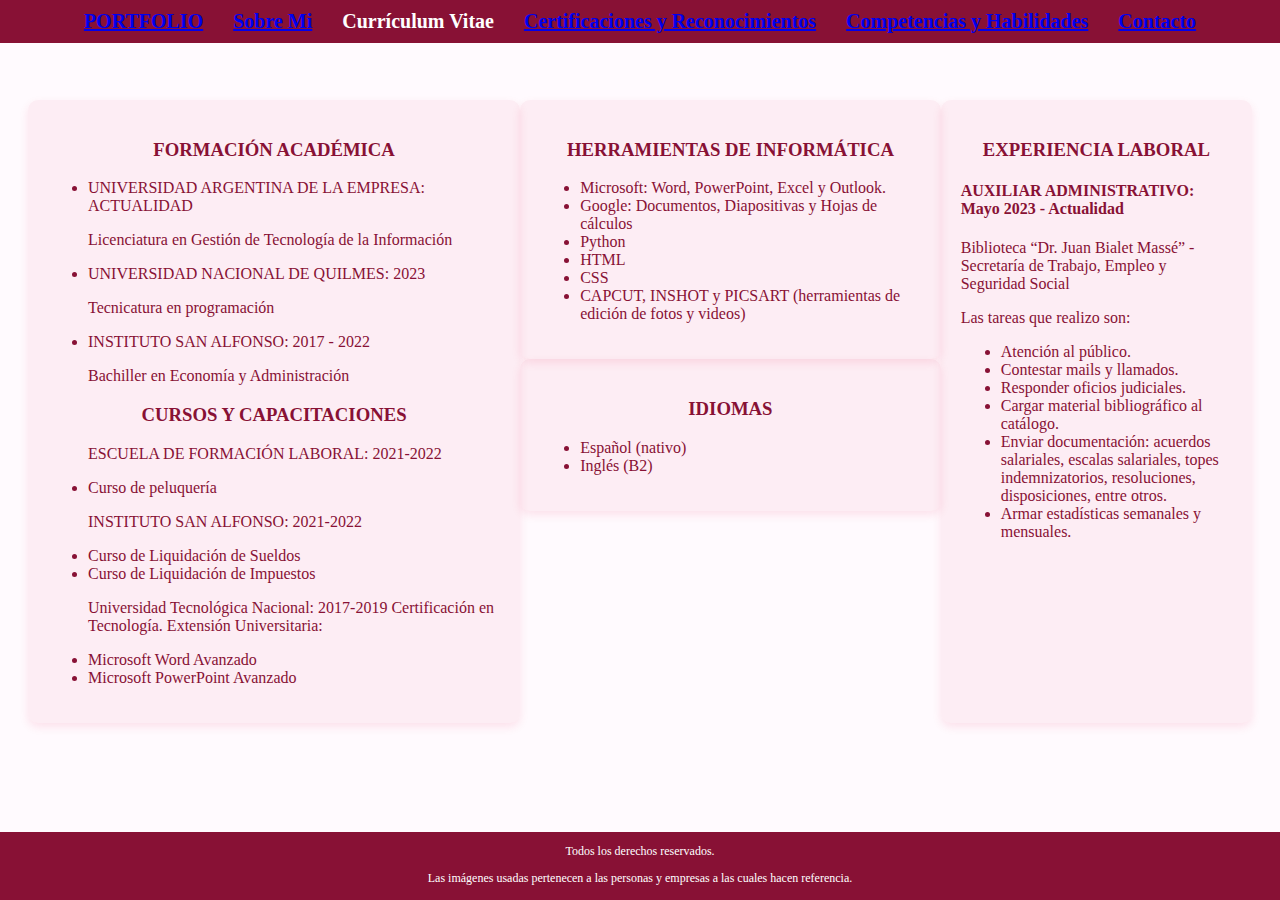
<file: uva2 obligatoria portfolio/curriculum.html>
<!DOCTYPE html>
<html lang="en">
<head>
    <meta charset="UTF-8">
    <meta name="viewport" content="width=device-width, initial-scale=1.0">
    <title>PORTFOLIO DE RO</title>
    <link rel="stylesheet" href="styles.css" type="text/css">
    <link href="https://cdn.jsdelivr.net/npm/bootstrap@5.3.2/dist/css/bootstrap.min.css" rel="stylesheet" integrity="sha384-T3c6CoIi6uLrA9TneNEoa7RxnatzjcDSCmG1MXxSR1GAsXEV/Dwwykc2MPK8M2HN" crossorigin="anonymous">
</head>
<body class="fondo">
    <header>
        <nav id="deconav">
            <ul class="deco">
                <li><a href="index.html" >PORTFOLIO</a></li>
                <li><a href="sobremi.html" >Sobre Mi</a></li>
                <li>Currículum Vitae</li>
                <li><a href="certificaciones.html" >Certificaciones y Reconocimientos</a></li>
                <li><a href="competencias.html" >Competencias y Habilidades</a></li>
                <li><a href="contacto.html">Contacto</a></li>
            </ul>
        </nav>
    </header>
    <main class="contenido grid-contenedor">
        <div class="fondito seccion1">
            <h3 class="tituloscv">FORMACIÓN ACADÉMICA</h3>
            <ul class="texto1">
                <li>UNIVERSIDAD ARGENTINA DE LA EMPRESA: ACTUALIDAD</li>
                <p>Licenciatura en Gestión de Tecnología de la Información</p>
                <li>UNIVERSIDAD NACIONAL DE QUILMES: 2023</li> 
                <p>Tecnicatura en programación</p>
                <li>INSTITUTO SAN ALFONSO: 2017 - 2022</li>
                <p>Bachiller en Economía y Administración</p>
            </ul>
            <h3 class="tituloscv">CURSOS Y CAPACITACIONES</h3>
            <ul class="texto1">
                <p>ESCUELA DE FORMACIÓN LABORAL: 2021-2022</p>
                <li>Curso de peluquería</li>
                <p></p>
                <p>INSTITUTO SAN ALFONSO: 2021-2022</p>
                <li>Curso de Liquidación de Sueldos</li>
                <li>Curso de Liquidación de Impuestos</li>
                <p></p>
                <p>Universidad Tecnológica Nacional: 2017-2019
                Certificación en Tecnología. Extensión Universitaria:</p>
                <li>Microsoft Word Avanzado</li>
                <li>Microsoft PowerPoint Avanzado</li>
            </ul>
        </div>
        <div class="secciones-derecha">
            <div class="seccionarriba">
                <div class="fondito seccion2">
                    <h3 class="tituloscv">HERRAMIENTAS DE INFORMÁTICA</h3>
                    <ul class="texto1">
                        <li>Microsoft: Word, PowerPoint, Excel y Outlook.</li>
                        <li>Google: Documentos, Diapositivas y Hojas de cálculos</li>
                        <li>Python</li>
                        <li>HTML</li>
                        <li>CSS</li>
                        <li>CAPCUT, INSHOT y PICSART (herramientas de edición de fotos y videos)</li>
                    </ul>
                </div>
                <div class="fondito seccion3">
                    <h3 class="tituloscv">IDIOMAS</h3>
                    <ul class="texto1">
                        <li>Español (nativo)</li>
                        <li>Inglés (B2)</li>
                    </ul>
                </div>
            </div>
        </div>
        <div class="fondito seccion4">
            <h3 class="tituloscv">EXPERIENCIA LABORAL</h3>
            <h4 class="texto1">AUXILIAR ADMINISTRATIVO: Mayo 2023 - Actualidad</h4>
            <p class="texto1">Biblioteca “Dr. Juan Bialet Massé” - Secretaría de Trabajo, Empleo y Seguridad Social</p>
            <p class="texto1">Las tareas que realizo son:</p>
            <ul class="texto1">
                <li>Atención al público.</li>
                <li>Contestar mails y llamados.</li>   
                <li>Responder oficios judiciales. </li>
                <li>Cargar material bibliográfico al catálogo.</li>
                <li>Enviar documentación: acuerdos salariales, escalas salariales, topes indemnizatorios, resoluciones, disposiciones, entre otros.</li>    
                <li>Armar estadísticas semanales y mensuales.</li>
            </ul>  
        </div>     
    </main>
    <footer id="decofoot">
        <p>Todos los derechos reservados.</p>
        <p>Las imágenes usadas pertenecen a las personas y empresas a las cuales hacen referencia. </p>
    </footer>
    <script src="https://cdn.jsdelivr.net/npm/bootstrap@5.3.3/dist/js/bootstrap.bundle.min.js" integrity="sha384-YvpcrYf0tY3lHB60NNkmXc5s9fDVZLESaAA55NDzOxhy9GkcIdslK1eN7N6jIeHz" crossorigin="anonymous"></script>
</body>
</html>
</file>
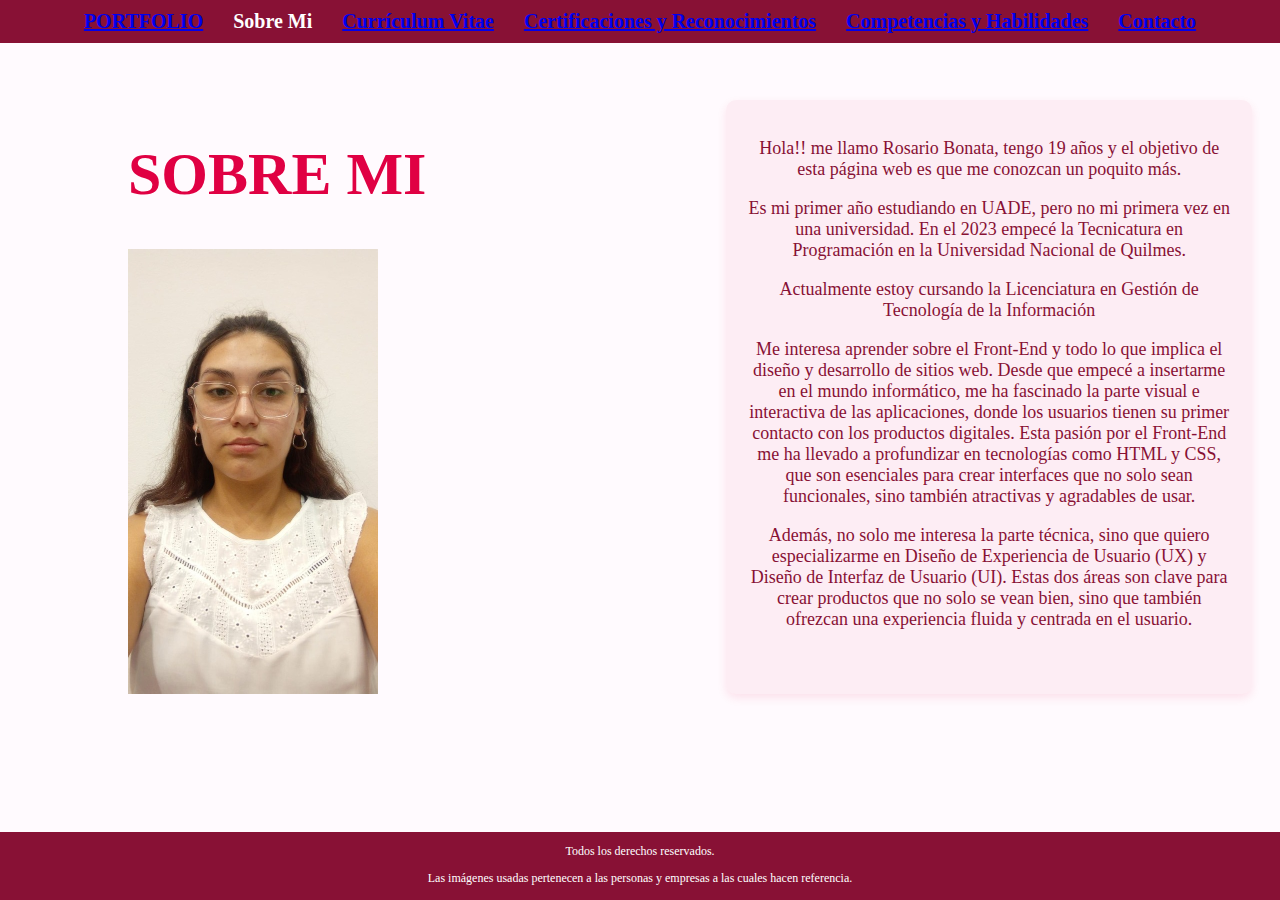
<file: uva2 obligatoria portfolio/sobremi.html>
<!DOCTYPE html>
<html lang="en">
<head>
    <meta charset="UTF-8">
    <meta name="viewport" content="width=device-width, initial-scale=1.0">
    <title>PORTFOLIO DE RO</title>
    <link rel="stylesheet" href="styles.css" type="text/css">
    <link href="https://cdn.jsdelivr.net/npm/bootstrap@5.3.2/dist/css/bootstrap.min.css" rel="stylesheet" integrity="sha384-T3c6CoIi6uLrA9TneNEoa7RxnatzjcDSCmG1MXxSR1GAsXEV/Dwwykc2MPK8M2HN" crossorigin="anonymous">
</head>
<body class="fondo">
    <header>
        <nav id="deconav">
            <ul class="deco">
                <li><a href="index.html">PORTFOLIO</a></li>
                <li>Sobre Mi</li>
                <li><a href="curriculum.html" >Currículum Vitae</a></li>
                <li><a href="certificaciones.html" >Certificaciones y Reconocimientos</a></li>
                <li><a href="competencias.html" >Competencias y Habilidades</a></li>
                <li><a href="contacto.html" >Contacto</a></li>
            </ul>
        </nav>
    </header>
    <main class="contenido cont1">
        <div class="alineacionsobre">
            <h1 class="titulos">SOBRE MI</h1>
            <img src="roprofesional1.jpg" alt="yo">
         </div>
        <div class="texto2 fondito">
            <p>Hola!! me llamo Rosario Bonata, tengo 19 años y el objetivo de esta página web es que me conozcan un poquito más.</p>
            <p>Es mi primer año estudiando en UADE, pero no mi primera vez en una universidad. En el 2023 empecé la Tecnicatura en Programación en la Universidad Nacional de Quilmes.</p>
            <p>Actualmente estoy cursando la Licenciatura en Gestión de Tecnología de la Información</p>
            <p>Me interesa aprender sobre el Front-End y todo lo que implica el diseño y desarrollo de sitios web. Desde que empecé a insertarme en el mundo informático, me ha fascinado la parte visual e interactiva de las aplicaciones, donde los usuarios tienen su primer contacto con los productos digitales. Esta pasión por el Front-End me ha llevado a profundizar en tecnologías como HTML y  CSS, que son esenciales para crear interfaces que no solo sean funcionales, sino también atractivas y agradables de usar.</p>
            <p>Además, no solo me interesa la parte técnica, sino que quiero especializarme en Diseño de Experiencia de Usuario (UX) y Diseño de Interfaz de Usuario (UI). Estas dos áreas son clave para crear productos que no solo se vean bien, sino que también ofrezcan una experiencia fluida y centrada en el usuario.</p>
        </div>
    </main>
    <footer id="decofoot">
        <p>Todos los derechos reservados.</p>
        <p>Las imágenes usadas pertenecen a las personas y empresas a las cuales hacen referencia. </p>
    </footer>
    <script src="https://cdn.jsdelivr.net/npm/bootstrap@5.3.3/dist/js/bootstrap.bundle.min.js" integrity="sha384-YvpcrYf0tY3lHB60NNkmXc5s9fDVZLESaAA55NDzOxhy9GkcIdslK1eN7N6jIeHz" crossorigin="anonymous"></script>
</body>
</html>
</file>
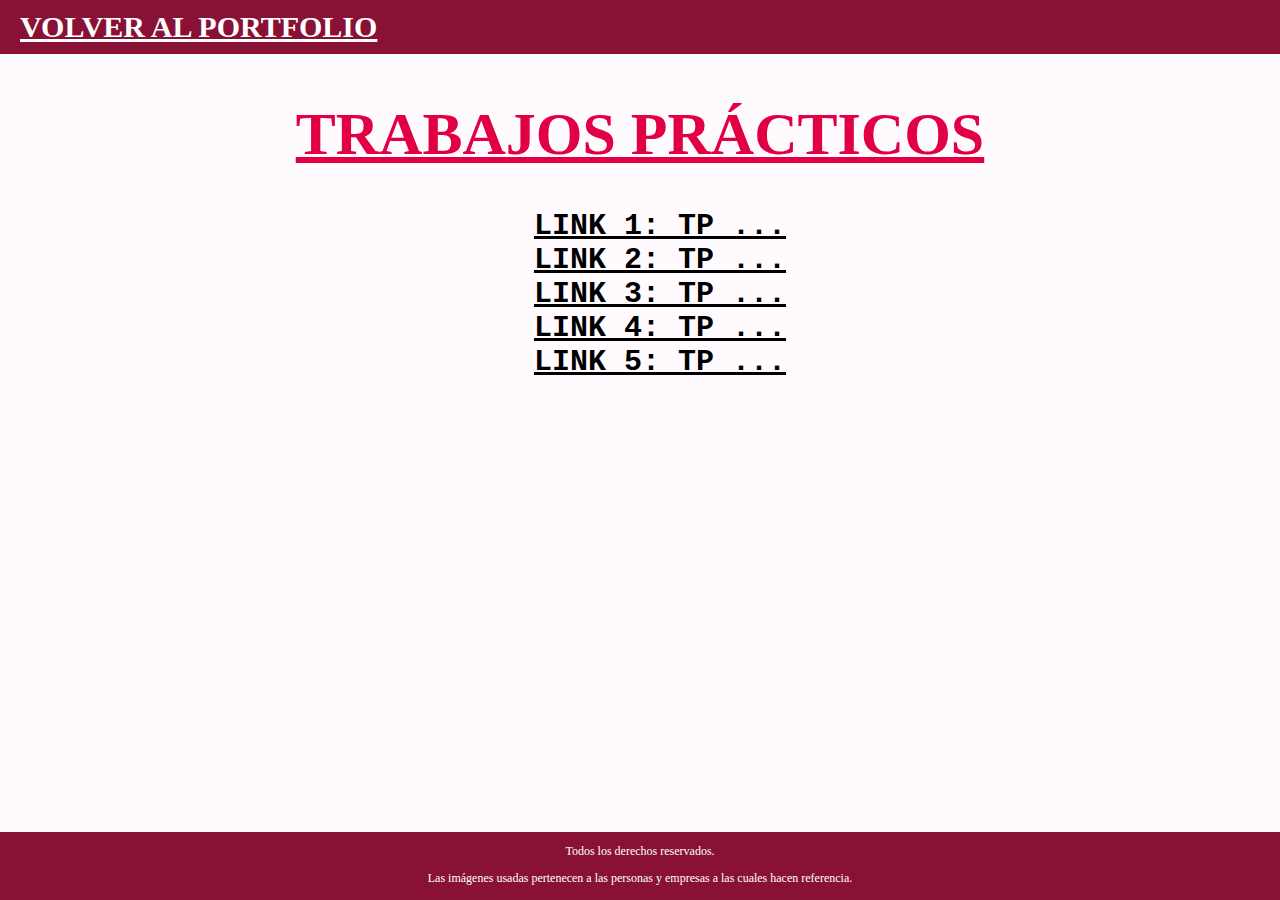
<file: uva2 obligatoria portfolio/trabajos.html>
<!DOCTYPE html>
<html lang="en">
<head>
    <meta charset="UTF-8">
    <meta name="viewport" content="width=device-width, initial-scale=1.0">
    <title>PORTFOLIO DE RO</title>
    <link rel="stylesheet" href="styles.css" type="text/css">
    <link href="https://cdn.jsdelivr.net/npm/bootstrap@5.3.2/dist/css/bootstrap.min.css" rel="stylesheet" integrity="sha384-T3c6CoIi6uLrA9TneNEoa7RxnatzjcDSCmG1MXxSR1GAsXEV/Dwwykc2MPK8M2HN" crossorigin="anonymous">
</head>
<body class="fondo">
    <header>
        <nav class="nav-bar">
            <ul class="nav-list">
                <a class="nav-link" href="index.html"  >VOLVER AL PORTFOLIO</a>
            </ul>
        </nav>
    </header>
    <main>
        <h1 class="titulos trabajos">TRABAJOS PRÁCTICOS</h1>
        <div>
            <ul>
                <a href="#" class="linkstrabajos"> link 1: TP ...</a>
                <a href="#" class="linkstrabajos"> link 2: TP ...</a>
                <a href="#" class="linkstrabajos"> link 3: TP ...</a>
                <a href="#" class="linkstrabajos"> link 4: TP ...</a>
                <a href="#" class="linkstrabajos"> link 5: TP ...</a>
            </ul>
        </div>
    </main>
    <footer id="decofoot">
        <p>Todos los derechos reservados.</p>
        <p>Las imágenes usadas pertenecen a las personas y empresas a las cuales hacen referencia. </p>
    </footer>
    <script src="https://cdn.jsdelivr.net/npm/bootstrap@5.3.3/dist/js/bootstrap.bundle.min.js" integrity="sha384-YvpcrYf0tY3lHB60NNkmXc5s9fDVZLESaAA55NDzOxhy9GkcIdslK1eN7N6jIeHz" crossorigin="anonymous"></script>
</body>
</html>
</file>
<file: styles.css>
:root {
    --color1: rgba(136, 17, 53, 1); /* Color 1 */
    --color2: rgba(224, 0, 67, 1); /* Color 2 */
    --color3: rgba(255, 250, 254, 1); /* Color 3 */
    --color4: rgba(0, 0, 0, 1); /* Color negro */
    --color5: #ffffff; /* Color blanco */
}


/* Sobreescribir la clase btn-primary de Bootstrap */
a.btn.btn-primary {
    background-color: var(--color2); /* Cambiar el color de fondo */
    border-color: var(--color2); /* Cambiar el color del borde */
    color: var(--color5); /* Cambiar el color del texto */
}

/* Cambiar el color cuando el botón está en hover */
a.btn.btn-primary:hover {
    background-color: var(--color2); /* Cambiar el color al pasar el mouse */
    border-color: var(--color2); /* Cambiar el color del borde en hover */
}

.botoncito { /* poner el boton en el centro de la hoja */
    display: flex;
    justify-content: center; /* Centra horizontalmente */
    align-items: center; /* Centra verticalmente */
    height: auto; /* O cualquier altura que desees */
    padding: 0%;
    margin: 0%;
}

.fondo{
    background-color:var(--color3);
}

#deconav {
    background-color: var(--color1);
    position: fixed; 
    left: 0;
    right: 0;
    top: 0;
    width:100%;
    padding: 10px 0;
    z-index: 1000; 
}

nav ul {
    list-style: none;
    margin: 0;
    padding: 0;
    display: flex; 
    justify-content: center;
}

nav ul li {
    margin: 0 15px;
    color: var(--color5);
}

.deco {
    text-decoration: none;
    color: var(--color5);
    font-size: 20px;
    font-weight: bold;
}

nav ul li a:hover {
    color: var(--color3); 
}

nav ul li a:active {
    color: var(--color3); 
}

nav ul li a:visited {
    color: var(--color3); 
}

nav ul li a::before {
    color: var(--color3); 
}

.linkedin{
    color: var(--color2);
}

.linkedin:hover{
    color: var(--color1);
}

.contenido {
    margin-top: 80px; 
    padding: 20px;
}

.titulos{
    font-size: 60px;
    color: var(--color2);
    text-align: center;
    font-weight: bold;
}

.tituloscv {
    color: var(--color1);
    font-weight: bold;
    text-align: center;
}

.titulocompetencias{
    color: var(--color1);
    text-decoration: underline;
    text-align: center;
    margin-bottom: 2%;
}

.texto1{
    color: var(--color1);
    text-align: left;
}

.texto2{
    color: var(--color1);
    text-align: center;
}

.titulo3{
    color: var(--color2);
    text-decoration: underline;
}

.alider{
text-align: right;
}

.aliizq{
    text-align: left;
}

.textocom{
    text-align: left;
}

.textohab {
    list-style-position: inside; /* Coloca los puntos dentro del contenido del li */
    padding-right: 0; /* Elimina el padding por defecto */
    margin-right: 0; /* Elimina el margen por defecto */
}

.textohab li {
    text-align: right; 
}
.colorcont{
    color: var(--color2);
}

#decofoot{
    background-color: var(--color1); 
    position:fixed; 
    left: 0; 
    right: 0; 
    bottom: 0;
    width: 100%; 
    padding: 2px 0; 
    padding-top: 0;
    z-index: 1000; 
    text-align: center; 
    font-size: 12px; 
    color: var(--color5);
}

.fondito {
    background-color: rgba(224, 0, 67, 0.05); 
    border-radius: 10px; 
    padding: 20px; 
    box-shadow: 0 4px 10px rgba(224, 0, 67, 0.1); 
}

.disposicion {
    display: flex; 
    align-items: flex-start; 
}

.disposicion img {
    margin-right: 20px; 
    width: 400px;
}

.texto {
    display: flex;
    flex-direction: column; 
    text-align: center;
    margin-top: 100px;
}

.cont1 {
    display: flex; 
}

.alineacionsobre {
    display: flex;
    flex-direction: column; 
    margin-right: 300px;
    margin-left: 100px;
}

.alineacionsobre img {
    width: 250px; 
    height: auto;
    align-content: center;
}

.texto2 {
    flex: 1; 
    font-size: 18px;
}


.grid-contenedor {
    display: flex;
    flex-direction: row; 
    justify-content: space-between; 
    padding: 20px;
}

.seccion1 {
    flex-basis: 50%;

}

.seccion2, .seccion3, .seccion4{
    flex-basis: 30%;
} /* no se como hacer para que la seccion 4 quede debajo de la seccion 2 y 3, pero que al mismo tiempo esten al lado de la 1*/

.fotos1, .fotos2 {
    display: flex; /* Hacer que los elementos dentro se alineen horizontalmente */
    gap: 10px; 
}

.fotos1 img {
    max-width: 300px; 
    height: auto; 
    padding-bottom: 2%;
    align-content: center;
}

.fotos2 img {
    max-width: 300px; 
    height: auto; 
    padding-bottom: 5%;
    align-content: right;
    margin-left: 0;
} /*no se como hacer para que queden en la "4ta columna" las dos fotos, una arriba y otra abajo*/

.cont2 {
    display: grid; /* Activar Grid */
    grid-template-columns: repeat(3, 1fr); /* Tres columnas iguales */
    gap: 0; /* Espacio entre columnas */
    width: 100%; /* Asegúrate de que el contenedor ocupe el 100% */
    padding-bottom: 5%;
    padding-top: 0%;
    margin-top: 0%;
}

.dispocomp {
    box-sizing: border-box; /* Incluir padding y border en el ancho total */
}

.dispocomp img {
    width: 100%; /* La imagen ocupa el 100% del contenedor */ /* ¿¿¿como hacer para que quede mas pequeña y en el medio????*/
    height: auto; 
}

.dispocontacto{
    display: flex;
}


.nav-bar .nav-list .nav-link {
    color: var(--color5);
    text-decoration: underline;
    font-size: 30px;
    font-weight: bold;
}

.trabajos{
    margin-top: 100px; /* Ajusta según la altura de tu barra de navegación */
    text-align: center; /* Centra el título */
    text-decoration: underline;
}

.nav-bar {
    display: flex; /* Usar flexbox */
    justify-content: flex-start; /* Alinear elementos a la izquierda */
    align-items: center; /* Centrar verticalmente */
    background-color: var(--color1);
    position: fixed; 
    left: 0;
    right: 0;
    top: 0;
    width: 100%;
    padding: 10px 20px; /* Aumenta el padding si es necesario */
    z-index: 1000; 
}

.nav-list {
    display: flex; /* Usar flexbox para los elementos de la lista */
    list-style: none; /* Eliminar los puntos de la lista */
    padding: 0; /* Sin padding */
    margin: 0; /* Sin margen */
}

.linkstrabajos{
    text-transform: uppercase;
    font-family: 'Courier New', Courier, monospace;
    font-weight: bold;
    font-size: 30px;
    display: flex;
    color: var(--color4);
    justify-content: center; /* Centra horizontalmente */
    align-items: center; /* Centra verticalmente (opcional) */
    flex-direction: column; /* Asegúrate de que los links estén en una columna */
}

.linkstrabajos:hover {
    color: var(--color2); 
}
</file>
<file: uva2 obligatoria portfolio/styles.css>
:root {
    --color1: rgba(136, 17, 53, 1); /* Color 1 */
    --color2: rgba(224, 0, 67, 1); /* Color 2 */
    --color3: rgba(255, 250, 254, 1); /* Color 3 */
    --color4: rgba(0, 0, 0, 1); /* Color negro */
    --color5: #ffffff; /* Color blanco */
}


/* Sobreescribir la clase btn-primary de Bootstrap */
a.btn.btn-primary {
    background-color: var(--color2); /* Cambiar el color de fondo */
    border-color: var(--color2); /* Cambiar el color del borde */
    color: var(--color5); /* Cambiar el color del texto */
}

/* Cambiar el color cuando el botón está en hover */
a.btn.btn-primary:hover {
    background-color: var(--color2); /* Cambiar el color al pasar el mouse */
    border-color: var(--color2); /* Cambiar el color del borde en hover */
}

.botoncito { /* poner el boton en el centro de la hoja */
    display: flex;
    justify-content: center; /* Centra horizontalmente */
    align-items: center; /* Centra verticalmente */
    height: auto; /* O cualquier altura que desees */
    padding: 0%;
    margin: 0%;
}

.fondo{
    background-color:var(--color3);
}

#deconav {
    background-color: var(--color1);
    position: fixed; 
    left: 0;
    right: 0;
    top: 0;
    width:100%;
    padding: 10px 0;
    z-index: 1000; 
}

nav ul {
    list-style: none;
    margin: 0;
    padding: 0;
    display: flex; 
    justify-content: center;
}

nav ul li {
    margin: 0 15px;
    color: var(--color5);
}

.deco {
    text-decoration: none;
    color: var(--color5);
    font-size: 20px;
    font-weight: bold;
}

nav ul li a:hover {
    color: var(--color3); 
}

nav ul li a:active {
    color: var(--color3); 
}

nav ul li a:visited {
    color: var(--color3); 
}

nav ul li a::before {
    color: var(--color3); 
}

.linkedin{
    color: var(--color2);
}

.linkedin:hover{
    color: var(--color1);
}

.contenido {
    margin-top: 80px; 
    padding: 20px;
}

.titulos{
    font-size: 60px;
    color: var(--color2);
    text-align: center;
    font-weight: bold;
}

.tituloscv {
    color: var(--color1);
    font-weight: bold;
    text-align: center;
}

.titulocompetencias{
    color: var(--color1);
    text-decoration: underline;
    text-align: center;
    margin-bottom: 2%;
}

.texto1{
    color: var(--color1);
    text-align: left;
}

.texto2{
    color: var(--color1);
    text-align: center;
}

.titulo3{
    color: var(--color2);
    text-decoration: underline;
}

.alider{
text-align: right;
}

.aliizq{
    text-align: left;
}

.textocom{
    text-align: left;
}

.textohab {
    list-style-position: inside; /* Coloca los puntos dentro del contenido del li */
    padding-right: 0; /* Elimina el padding por defecto */
    margin-right: 0; /* Elimina el margen por defecto */
}

.textohab li {
    text-align: right; 
}
.colorcont{
    color: var(--color2);
}

#decofoot{
    background-color: var(--color1); 
    position:fixed; 
    left: 0; 
    right: 0; 
    bottom: 0;
    width: 100%; 
    padding: 2px 0; 
    padding-top: 0;
    z-index: 1000; 
    text-align: center; 
    font-size: 12px; 
    color: var(--color5);
}

.fondito {
    background-color: rgba(224, 0, 67, 0.05); 
    border-radius: 10px; 
    padding: 20px; 
    box-shadow: 0 4px 10px rgba(224, 0, 67, 0.1); 
}

.disposicion {
    display: flex; 
    align-items: flex-start; 
}

.disposicion img {
    margin-right: 20px; 
    width: 400px;
}

.texto {
    display: flex;
    flex-direction: column; 
    text-align: center;
    margin-top: 100px;
}

.cont1 {
    display: flex; 
}

.alineacionsobre {
    display: flex;
    flex-direction: column; 
    margin-right: 300px;
    margin-left: 100px;
}

.alineacionsobre img {
    width: 250px; 
    height: auto;
    align-content: center;
}

.texto2 {
    flex: 1; 
    font-size: 18px;
}


.grid-contenedor {
    display: flex;
    flex-direction: row; 
    justify-content: space-between; 
    padding: 20px;
}

.seccion1 {
    flex-basis: 50%;

}

.seccion2, .seccion3, .seccion4{
    flex-basis: 30%;
} /* no se como hacer para que la seccion 4 quede debajo de la seccion 2 y 3, pero que al mismo tiempo esten al lado de la 1*/

.fotos1, .fotos2 {
    display: flex; /* Hacer que los elementos dentro se alineen horizontalmente */
    gap: 10px; 
}

.fotos1 img {
    max-width: 300px; 
    height: auto; 
    padding-bottom: 2%;
    align-content: center;
}

.fotos2 img {
    max-width: 300px; 
    height: auto; 
    padding-bottom: 5%;
    align-content: right;
    margin-left: 0;
} /*no se como hacer para que queden en la "4ta columna" las dos fotos, una arriba y otra abajo*/

.cont2 {
    display: grid; /* Activar Grid */
    grid-template-columns: repeat(3, 1fr); /* Tres columnas iguales */
    gap: 0; /* Espacio entre columnas */
    width: 100%; /* Asegúrate de que el contenedor ocupe el 100% */
    padding-bottom: 5%;
    padding-top: 0%;
    margin-top: 0%;
}

.dispocomp {
    box-sizing: border-box; /* Incluir padding y border en el ancho total */
}

.dispocomp img {
    width: 100%; /* La imagen ocupa el 100% del contenedor */ /* ¿¿¿como hacer para que quede mas pequeña y en el medio????*/
    height: auto; 
}

.dispocontacto{
    display: flex;
}


.nav-bar .nav-list .nav-link {
    color: var(--color5);
    text-decoration: underline;
    font-size: 30px;
    font-weight: bold;
}

.trabajos{
    margin-top: 100px; /* Ajusta según la altura de tu barra de navegación */
    text-align: center; /* Centra el título */
    text-decoration: underline;
}

.nav-bar {
    display: flex; /* Usar flexbox */
    justify-content: flex-start; /* Alinear elementos a la izquierda */
    align-items: center; /* Centrar verticalmente */
    background-color: var(--color1);
    position: fixed; 
    left: 0;
    right: 0;
    top: 0;
    width: 100%;
    padding: 10px 20px; /* Aumenta el padding si es necesario */
    z-index: 1000; 
}

.nav-list {
    display: flex; /* Usar flexbox para los elementos de la lista */
    list-style: none; /* Eliminar los puntos de la lista */
    padding: 0; /* Sin padding */
    margin: 0; /* Sin margen */
}

.linkstrabajos{
    text-transform: uppercase;
    font-family: 'Courier New', Courier, monospace;
    font-weight: bold;
    font-size: 30px;
    display: flex;
    color: var(--color4);
    justify-content: center; /* Centra horizontalmente */
    align-items: center; /* Centra verticalmente (opcional) */
    flex-direction: column; /* Asegúrate de que los links estén en una columna */
}

.linkstrabajos:hover {
    color: var(--color2); 
}
</file>
<file: uva2 obligatoria/styles.css>
:root {
    --color1: rgba(136, 17, 53, 1); /* Color 1 */
    --color2: rgba(224, 0, 67, 1); /* Color 2 */
    --color3: rgba(255, 250, 254, 1); /* Color 3 */
    --color4: rgba(0, 0, 0, 1); /* Color negro */
    --color5: #ffffff; /* Color blanco */
}


/* Sobreescribir la clase btn-primary de Bootstrap */
a.btn.btn-primary {
    background-color: var(--color2); /* Cambiar el color de fondo */
    border-color: var(--color2); /* Cambiar el color del borde */
    color: var(--color5); /* Cambiar el color del texto */
}

/* Cambiar el color cuando el botón está en hover */
a.btn.btn-primary:hover {
    background-color: var(--color2); /* Cambiar el color al pasar el mouse */
    border-color: var(--color2); /* Cambiar el color del borde en hover */
}

.fondo{
    background-color:var(--color3);
}

#deconav {
    background-color: var(--color1);
    position: fixed; 
    left: 0;
    right: 0;
    top: 0;
    width:100%;
    padding: 10px 0;
    z-index: 1000; 
}

nav ul {
    list-style: none;
    margin: 0;
    padding: 0;
    display: flex; 
    justify-content: center;
}

nav ul li {
    margin: 0 15px;
    color: var(--color5);
}

.deco {
    text-decoration: none;
    color: var(--color5);
    font-size: 20px;
    font-weight: bold;
}

nav ul li a:hover {
    color: var(--color3); 
}

nav ul li a:active {
    color: var(--color3); 
}

nav ul li a:visited {
    color: var(--color3); 
}

.linkedin{
    color: var(--color2);
}

.linkedin:hover{
    color: var(--color1);
}

.contenido {
    margin-top: 80px; 
    padding: 20px;
}

.titulos{
    font-size: 60px;
    color: var(--color2);
    text-align: center;
    font-weight: bold;
}

.tituloscv {
    color: var(--color1);
    font-weight: bold;
    text-align: center;
}

.titulocompetencias{
    color: var(--color1);
    text-decoration: underline;
    text-align: center;
    margin-bottom: 2%;
}

.texto1{
    color: var(--color1);
    text-align: left;
}

.texto2{
    color: var(--color1);
    text-align: center;
}

.titulo3{
    color: var(--color2);
    text-decoration: underline;
}

.alider{
text-align: right;
}

.aliizq{
    text-align: left;
}

.textocom{
    text-align: left;
}

.textohab {
    list-style-position: inside; /* Coloca los puntos dentro del contenido del li */
    padding-right: 0; /* Elimina el padding por defecto */
    margin-right: 0; /* Elimina el margen por defecto */
}

.textohab li {
    text-align: right; 
}
.colorcont{
    color: var(--color2);
}

#decofoot{
    background-color: var(--color1); 
    position:fixed; 
    left: 0; 
    right: 0; 
    bottom: 0;
    width: 100%; 
    padding: 2px 0; 
    padding-top: 0;
    z-index: 1000; 
    text-align: center; 
    font-size: 12px; 
    color: var(--color5);
}

.fondito {
    background-color: rgba(224, 0, 67, 0.05); 
    border-radius: 10px; 
    padding: 20px; 
    box-shadow: 0 4px 10px rgba(224, 0, 67, 0.1); 
}

.disposicion {
    display: flex; 
    align-items: flex-start; 
}

.disposicion img {
    margin-right: 20px; 
    width: 400px;
}

.texto {
    display: flex;
    flex-direction: column; 
    text-align: center;
    margin-top: 100px;
}

.cont1 {
    display: flex; 
}

.alineacionsobre {
    display: flex;
    flex-direction: column; 
    margin-right: 300px;
    margin-left: 100px;
}

.alineacionsobre img {
    width: 250px; 
    height: auto;
    align-content: center;
}

.texto2 {
    flex: 1; 
    font-size: 18px;
}


.grid-contenedor {
    display: flex;
    flex-direction: row; 
    justify-content: space-between; 
    padding: 20px;
}

.seccion1 {
    flex-basis: 50%;

}

.seccion2, .seccion3, .seccion4{
    flex-basis: 30%;
} /* no se como hacer para que la seccion 4 quede debajo de la seccion 2 y 3, pero que al mismo tiempo esten allado de la 1*/

.fotos1, .fotos2 {
    display: flex; /* Hacer que los elementos dentro se alineen horizontalmente */
    gap: 10px; 
}

.fotos1 img {
    max-width: 300px; 
    height: auto; 
    padding-bottom: 2%;
    align-content: center;
}

.fotos2 img {
    max-width: 300px; 
    height: auto; 
    padding-bottom: 5%;
    align-content: right;
    margin-left: 0;
} /*no se como hacer para que queden en la "4ta columna" las dos fotos, una arriba y otra abajo*/

.cont2 {
    display: grid; /* Activar Grid */
    grid-template-columns: repeat(3, 1fr); /* Tres columnas iguales */
    gap: 0; /* Espacio entre columnas */
    width: 100%; /* Asegúrate de que el contenedor ocupe el 100% */
    padding-bottom: 5%;
    padding-top: 0%;
    margin-top: 0%;
}

.dispocomp {
    box-sizing: border-box; /* Incluir padding y border en el ancho total */
}

.dispocomp img {
    width: 100%; /* La imagen ocupa el 100% del contenedor */ /* como hacer para que quede mas pequeña y en el medio*/
    height: auto; 
}

.dispocontacto{
    display: flex;
}


.nav-bar .nav-list .nav-link {
    color: var(--color5);
    text-decoration: underline;
    font-size: 30px;
    font-weight: bold;
}

.trabajos{
    margin-top: 100px; /* Ajusta según la altura de tu barra de navegación */
    text-align: center; /* Centra el título */
    text-decoration: underline;
}

.nav-bar {
    display: flex; /* Usar flexbox */
    justify-content: flex-start; /* Alinear elementos a la izquierda */
    align-items: center; /* Centrar verticalmente */
    background-color: var(--color1);
    position: fixed; 
    left: 0;
    right: 0;
    top: 0;
    width: 100%;
    padding: 10px 20px; /* Aumenta el padding si es necesario */
    z-index: 1000; 
}

.nav-list {
    display: flex; /* Usar flexbox para los elementos de la lista */
    list-style: none; /* Eliminar los puntos de la lista */
    padding: 0; /* Sin padding */
    margin: 0; /* Sin margen */
}

.linkstrabajos{
    text-transform: uppercase;
    font-family: 'Courier New', Courier, monospace;
    font-weight: bold;
    font-size: 30px;
    display: flex;
    color: var(--color4);
    justify-content: center; /* Centra horizontalmente */
    align-items: center; /* Centra verticalmente (opcional) */
    flex-direction: column; /* Asegúrate de que los links estén en una columna */
}

.linkstrabajos:hover {
    color: var(--color2); 
}
</file>
